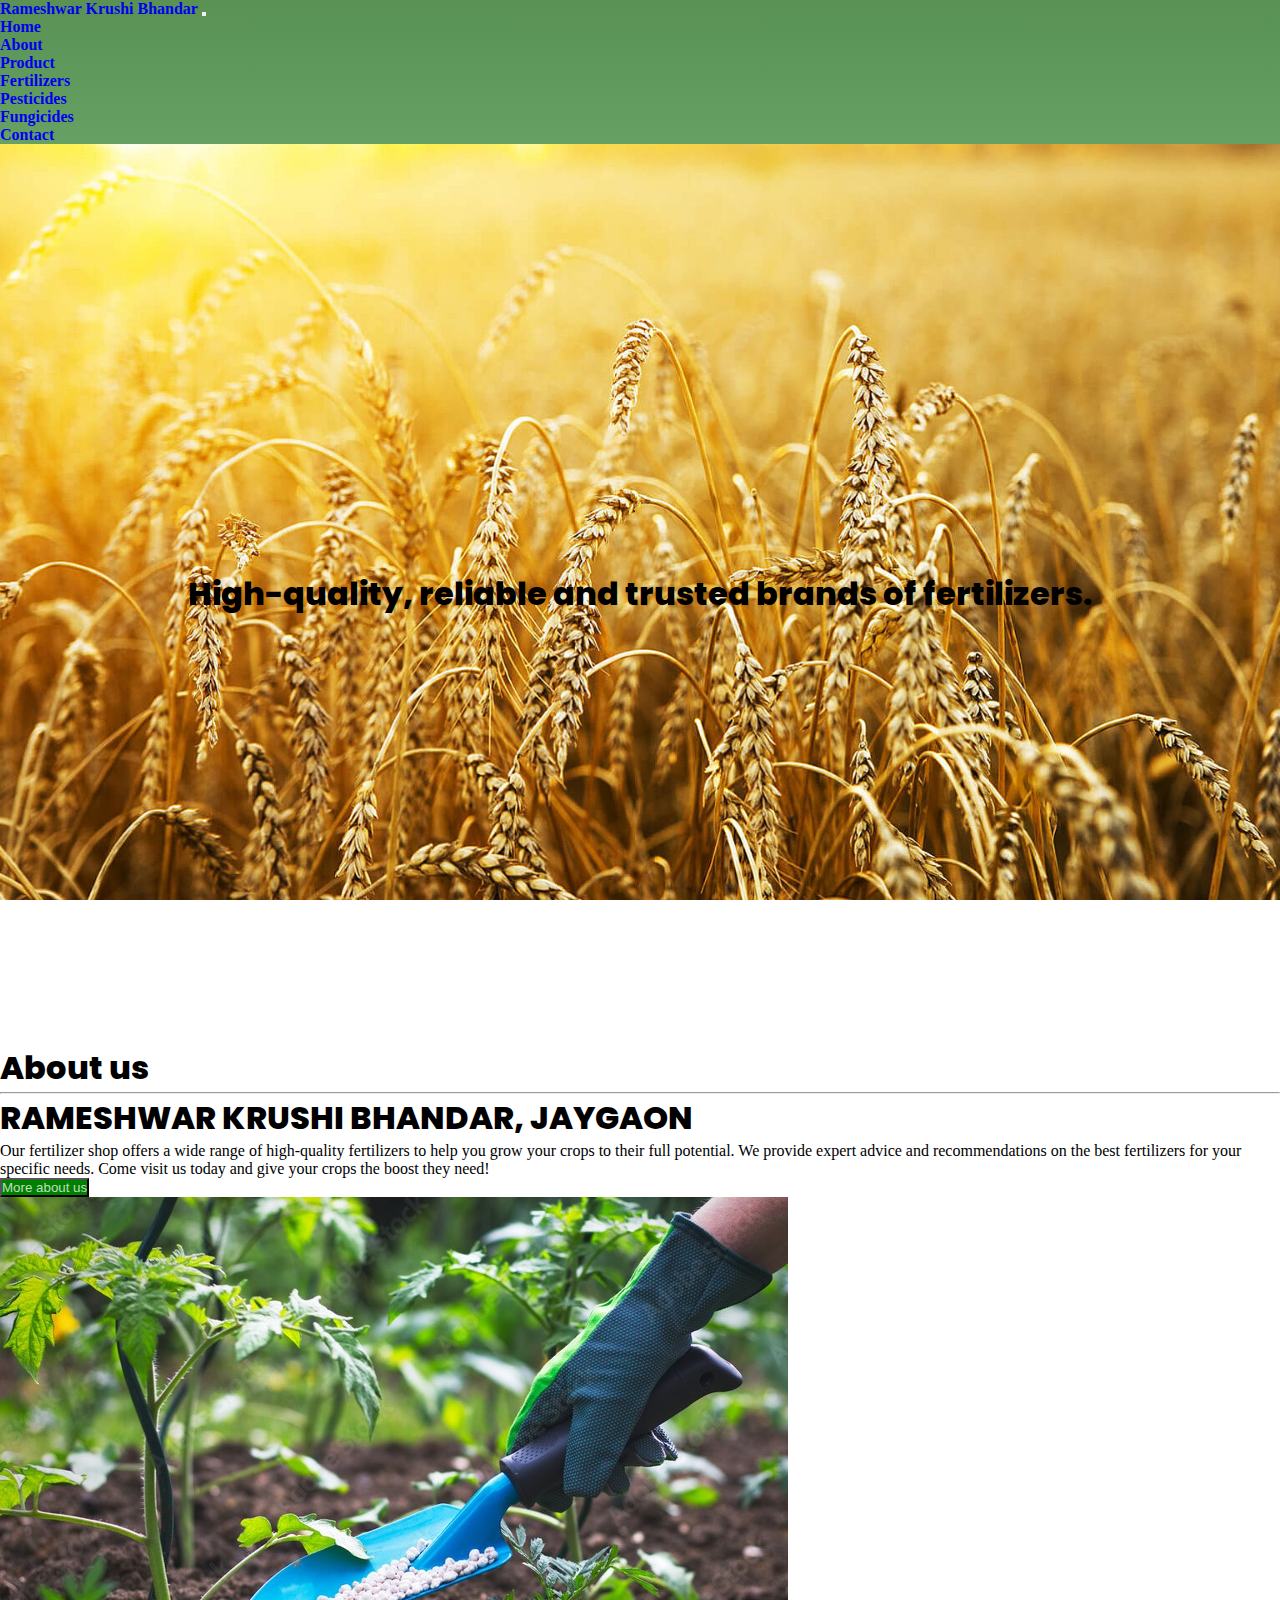
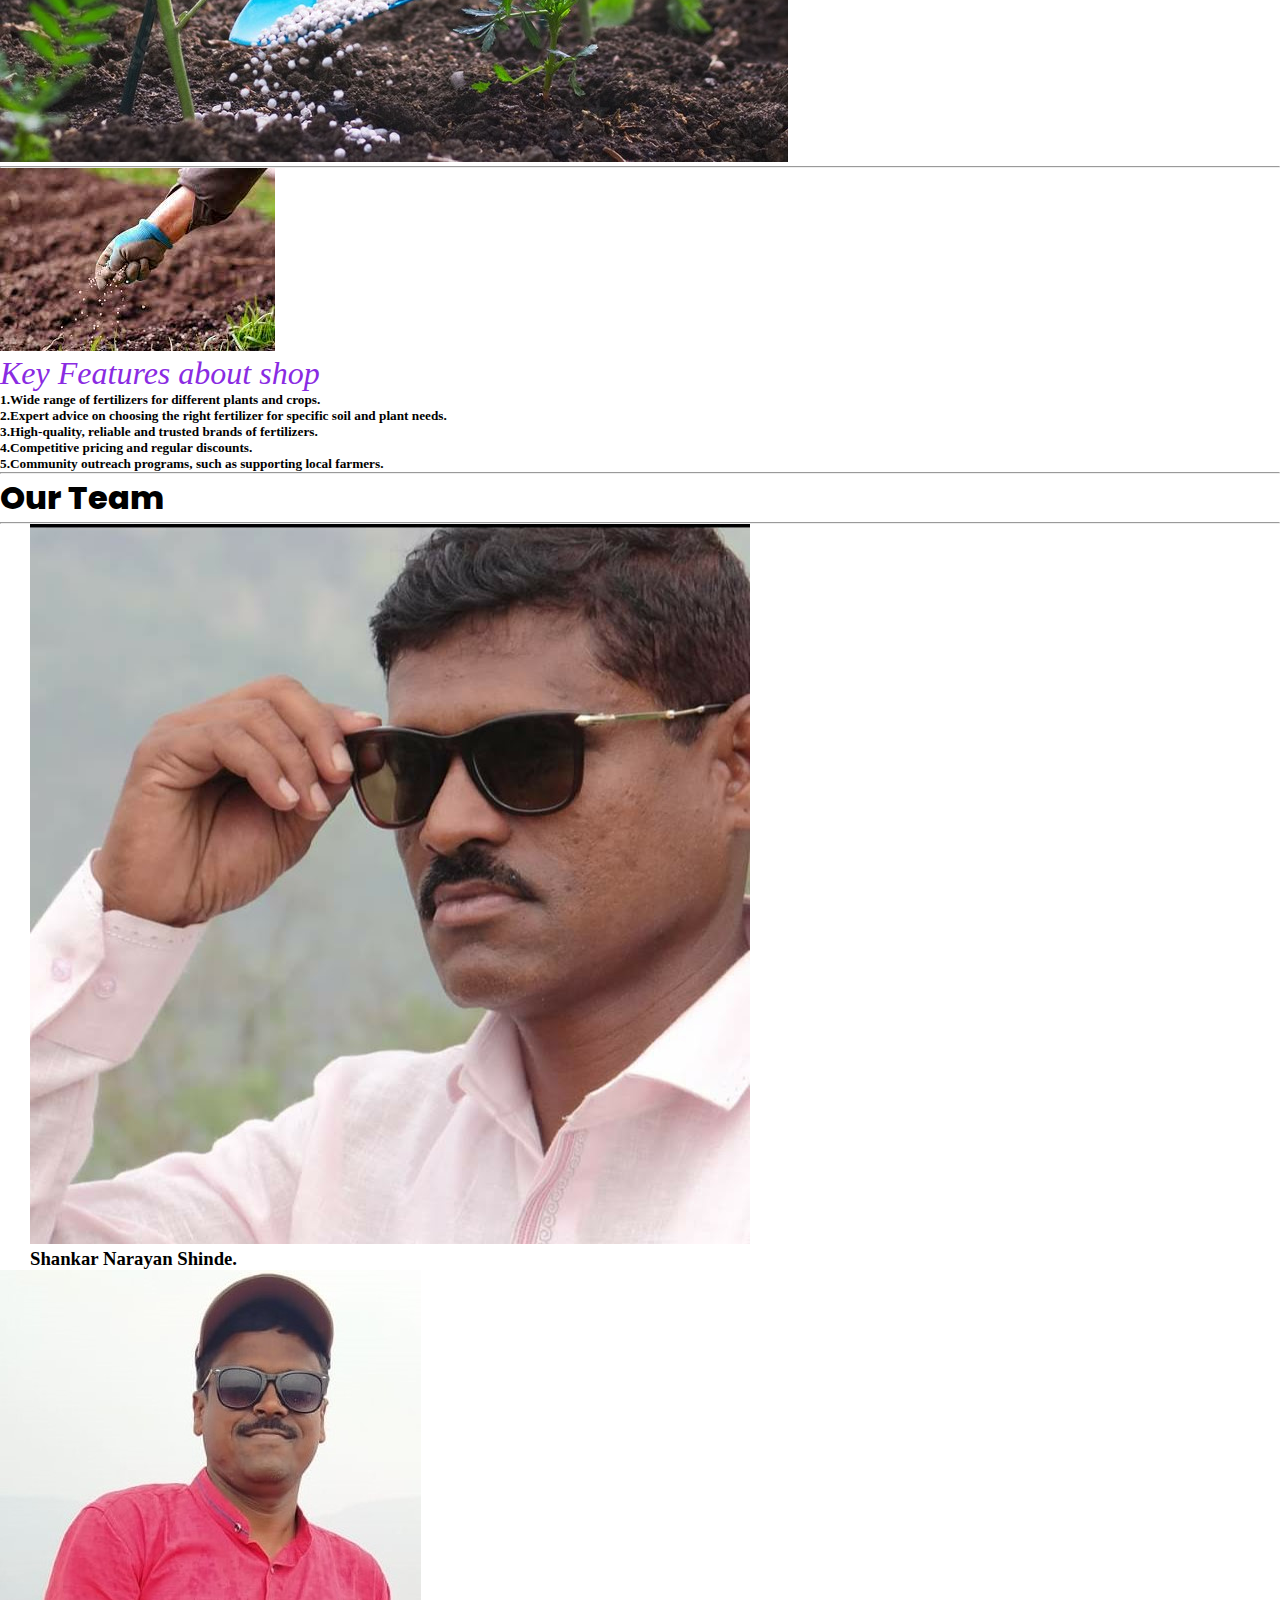
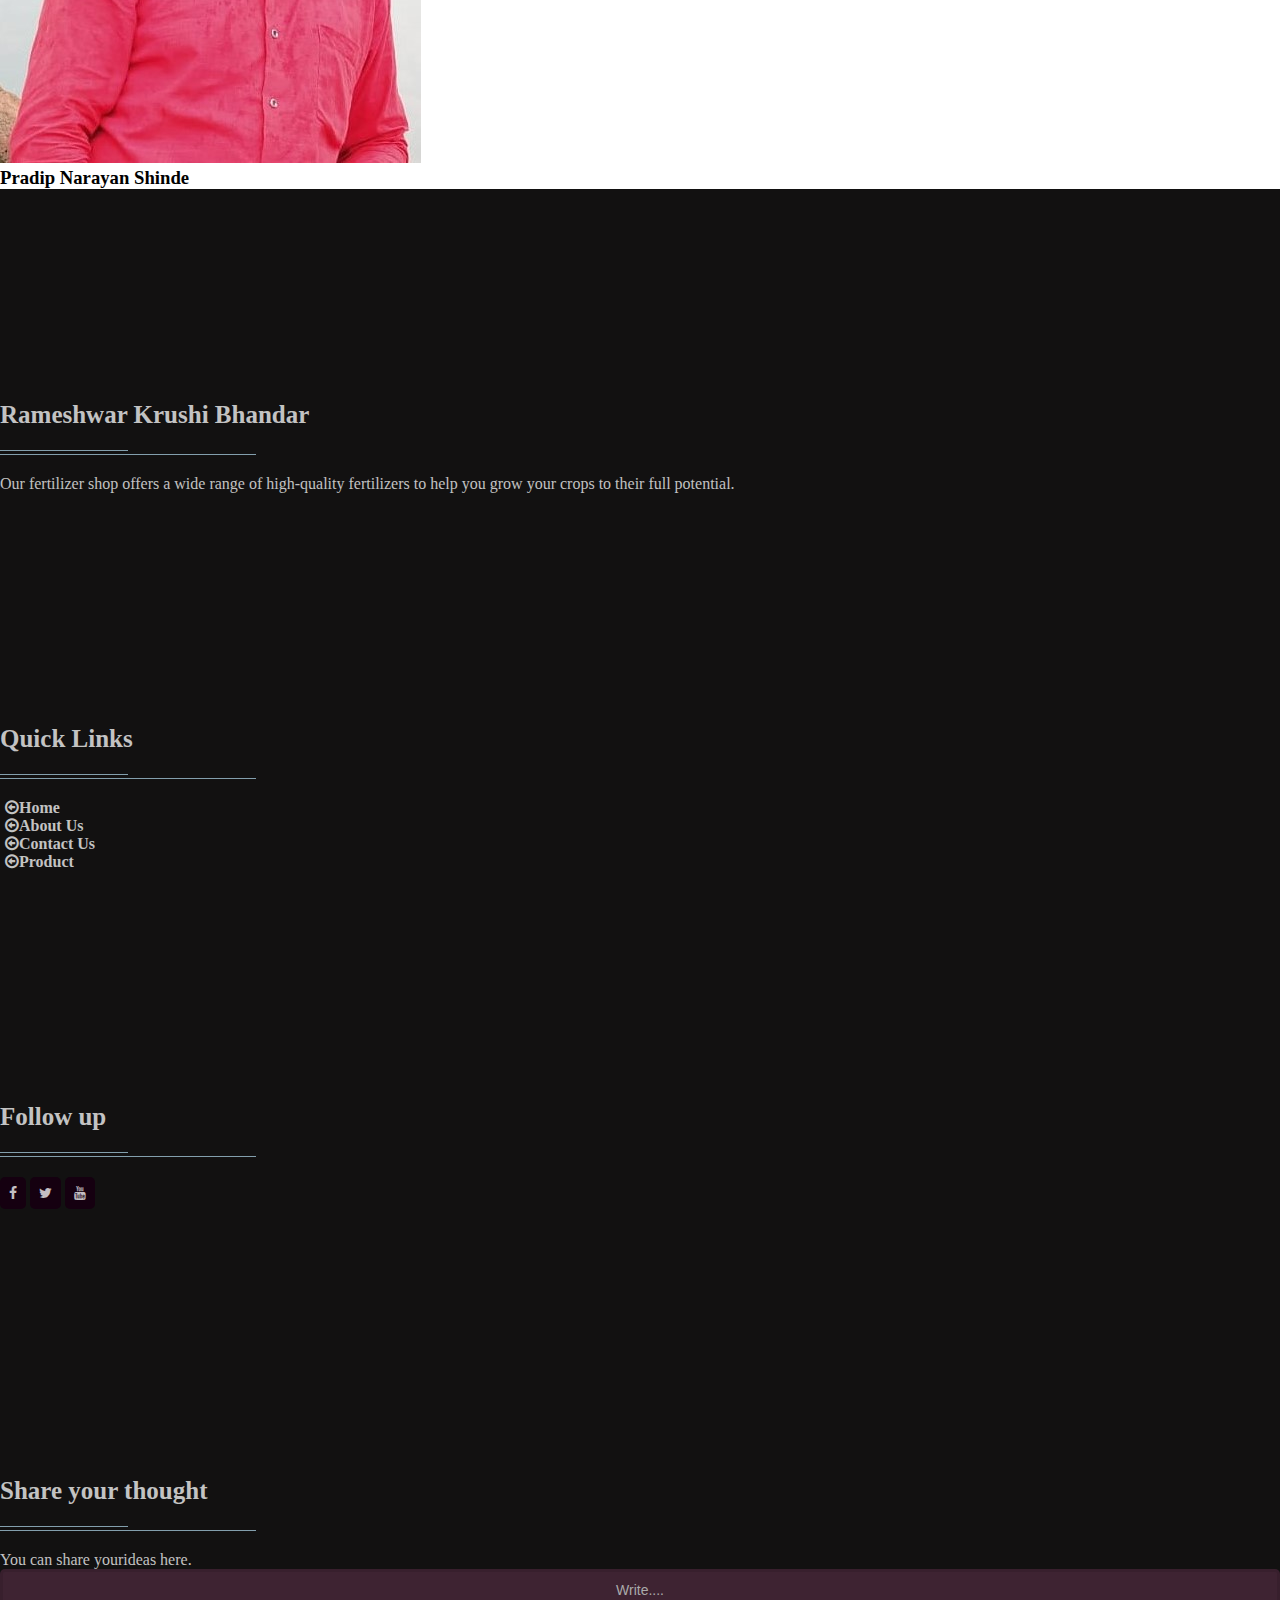
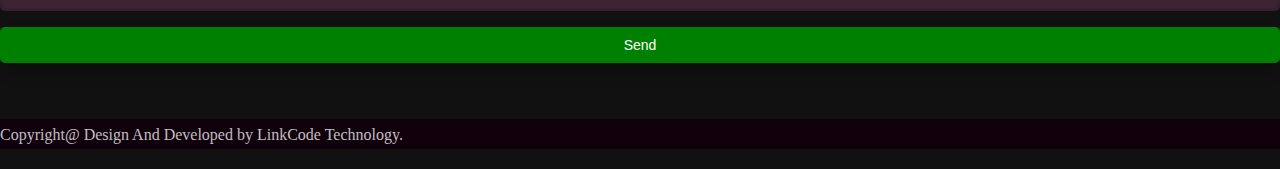
<file: about_us.html>
<!DOCTYPE html>
<html lang="en">
<head>
    <meta charset="UTF-8">
    <meta http-equiv="X-UA-Compatible" content="IE=edge">
    <meta name="viewport" content="width=device-width, initial-scale=1.0">
    <title>About</title>
    <link href="https://cdn.jsdelivr.net/npm/bootstrap@5.3.0-alpha1/dist/css/bootstrap.min.css" rel="stylesheet" integrity="sha384-GLhlTQ8iRABdZLl6O3oVMWSktQOp6b7In1Zl3/Jr59b6EGGoI1aFkw7cmDA6j6gD" crossorigin="anonymous">
    <link rel="preconnect" href="https://fonts.googleapis.com">
    <link rel="preconnect" href="https://fonts.gstatic.com" crossorigin>
    <link href="https://fonts.googleapis.com/css2?family=Dancing+Script:wght@500&family=Poppins:ital,wght@0,200;0,300;0,600;1,700&display=swap" rel="stylesheet">
    <link rel="stylesheet" href="https://cdnjs.cloudflare.com/ajax/libs/font-awesome/4.7.0/css/font-awesome.min.css">
    <link rel="stylesheet" href="about_us.css">
</head>
<body>
<header>
    <nav class="navbar navbar-expand-lg navbar-light bg-white px-4 border-bottom">
        <div class="container-fluid">
          <a class="navbar-brand fs-3" href="#">Rameshwar <span class="text-success">Krushi </span>Bhandar</a>
          <button class="navbar-toggler" type="button" data-bs-toggle="collapse" data-bs-target="#navbarSupportedContent" aria-controls="navbarSupportedContent" aria-expanded="false" aria-label="Toggle navigation">
            <span class="navbar-toggler-icon"></span>
          </button>
          <div class="collapse navbar-collapse" id="navbarSupportedContent">
            <ul class="navbar-nav ms-auto mb-2 mb-lg-0 fs-5 text-center">
              <li class="nav-item">
                <a class="nav-link active " aria-current="page" href="index.html">Home</a>
              </li> 
              <li class="nav-item">
                <a class="nav-link active text-primary" aria-current="page" href="about_us.html">About</a>
              </li>             
              <li class="nav-item dropdown">
                <a class="nav-link dropdown-toggle" href="fertilizer.html" id="navbarDropdown" role="button" data-bs-toggle="dropdown" aria-expanded="false">
                  Product
                </a>
                <ul class="dropdown-menu" aria-labelledby="navbarDropdown">
                  <li><a class="dropdown-item" href="fertilizer.html">Fertilizers</a></li>
                  <li><a class="dropdown-item" href="pesticides.html">Pesticides</a></li>
                  <li><a class="dropdown-item" href="fungicides.html">Fungicides</a></li>
                </ul>
                </li>
                <li class="nav-item">
                    <a class="nav-link active" aria-current="page" href="contact_us.html">Contact</a>
                </li> 
            </ul>
          </div>
        </div>
      </nav>
</header>

<section id="service" class="bg-cover hero-section" style="background-image: url(background1.jpg);">
    <div class="overlay"></div>
    <div class="container text-white text-center">
      <div class="row">
        <div class="col-sm-12 col-md-12 col-lg-12 col-12">
          <h1>High-quality, reliable and trusted brands of fertilizers.</h1>
        </div>
      </div>
    </div>
</section>

<section class="about my-5">
  <div class="container">
      <div class="text-center">
          <h1>About<span class="text-success"> us</span></h1>
          <hr / class="w-25 m-auto">
      </div>
      <div class="row">
          <div class="col-sm-12 col-md-6 col-lg-6 col-12 my-3">
              <h1>RAMESHWAR<span class="text-success"> KRUSHI</span> BHANDAR, JAYGAON</h1>
              <p class="p-2">Our fertilizer shop offers a wide range of high-quality fertilizers to help you grow your crops to their full potential. We provide expert advice and recommendations on the best fertilizers for your specific needs. Come visit us today and give your crops the boost they need!</p>
              <button type="button" class="btn btn-success">More about us</button>
          </div>

          <div class="col-sm-12 col-md-6 col-lg-6 col-12 my-3 text-center">
            <img src="fertilizer.jpg" class="img-fluid img-thumbnail">    
          </div>
      </div>
      <hr>

      <div class="row">
        <div class="col-sm-12 col-md-6 col-lg-6 col-12 my-3 text-center"> 
          <img src="feature.jpeg" class="img-fluid img-thumbnail">
        </div>
        <div class="col-sm-12 col-md-6 col-lg-6 col-12 my-3">
            <h2 >Key Features about shop</h2>
            <h5 class="p-2">1.Wide range of fertilizers for different plants and crops.<br>
              2.Expert advice on choosing the right fertilizer for specific soil and plant needs.<br>
              3.High-quality, reliable and trusted brands of fertilizers.<br>
              4.Competitive pricing and regular discounts.<br>
              5.Community outreach programs, such as supporting local farmers.
              </h5>
        </div>
      </div>
      <hr>
  </div>
</section>

<section class="about my-5">
  <div class="container">
      <div class="text-center">
          <h1>Our<span class="text-success"> Team</span></h1>
          <hr / class="w-25 m-auto">
      </div>
      <div class="row">
          <div class="col-sm-12 col-md-6 col-lg-6 col-12 my-3 ">
            <div class="card" style="width: 25rem; margin-left: 30px;">
              <img src="shankar.jpg" class="card-img-top" alt="...">
              <div class="card-body">
                <h3 class="card-text">Shankar Narayan Shinde.</h3>
              </div>
            </div>
          </div>

          <div class="col-sm-12 col-md-6 col-lg-6 col-12 my-3 ">
            <div class="card" style="width: 25rem;">
              <img src="pradip.jpg" class="card-img-top" alt="...">
              <div class="card-body">
                <h3 class="card-text">Pradip Narayan Shinde</h3>
              </div>
            </div>    
          </div>
      </div>
  </div>
</section>

<!--footer-->
<footer id="footer" class="footer-1">
  <div class="main-footer widgets-dark typo-light">
  <div class="container">
  <div class="row">
  
    <div class="col-xs-12 col-sm-6 col-md-3">
  <div class="widget subscribe no-box">
  <h5 class="widget-title">Rameshwar Krushi Bhandar<span></span></h5>
  <p>Our fertilizer shop offers a wide range of high-quality fertilizers to help you grow your crops to their full potential.
  </p>
  </div>
  </div>
  
    
  <div class="col-xs-12 col-sm-6 col-md-3">
  <div class="widget no-box">
  <h5 class="widget-title">Quick Links<span></span></h5>
  <ul class="thumbnail-widget">
  <li>
  <div class="thumb-content"><a href="index.html">Home</a></div> 
  </li>
  <li>
  <div class="thumb-content"><a href="about_us.html">About Us</a></div> 
  </li>
    <li>
        <div class="thumb-content"><a href="contact_us.html">Contact Us</a></div> 
    </li>
    <li>
      <div class="thumb-content"><a href="fertilizer.html">Product</a></div> 
  </li>
  <li>
  </ul>
  </div>
  </div>
  
    
  
        <div class="col-xs-12 col-sm-6 col-md-3">
  <div class="widget no-box">
  <h5 class="widget-title">Follow up<span></span></h5>
              <a href="#"> <i class="fa fa-facebook"> </i> </a>
              <a href="#"> <i class="fa fa-twitter"> </i> </a>
              <a href="#"> <i class="fa fa-youtube"> </i> </a>
  </div>
  </div>
  <br>
    <br>
  
  
  <div class="col-xs-12 col-sm-6 col-md-3">
  <div class="widget no-box">
    <h5 class="widget-title">Share your thought<span></span></h5>
                <p>You can share yourideas here.</p>
      <div class="emailfield">
    <input type="text" name="Idiea" value="Write....">
  <input name="uri" type="hidden" value="arabiantheme">
  <input name="loc" type="hidden" value="en_US">
  <input class="submitbutton ripplelink" type="submit" value="Send">
  </form>  
  </div>
  </div>
  
  </div>
  </div>
  </div>
    
  <div class="footer-copyright">
  <div class="container">
  <div class="row">
  <div class="col-md-12 text-center">
  <p>Copyright@ Design And Developed by LinkCode Technology.</p>
  </div>
  </div>
  </div>
  </div>
</footer>

    <script src="https://cdn.jsdelivr.net/npm/@popperjs/core@2.9.2/dist/umd/popper.min.js" integrity="sha384-IQsoLXl5PILFhosVNubq5LC7Qb9DXgDA9i+tQ8Zj3iwWAwPtgFTxbJ8NT4GN1R8p" crossorigin="anonymous"></script>
    <script src="https://cdn.jsdelivr.net/npm/bootstrap@5.0.2/dist/js/bootstrap.min.js" integrity="sha384-cVKIPhGWiC2Al4u+LWgxfKTRIcfu0JTxR+EQDz/bgldoEyl4H0zUF0QKbrJ0EcQF" crossorigin="anonymous"></script>
</body>
</html>
</file>
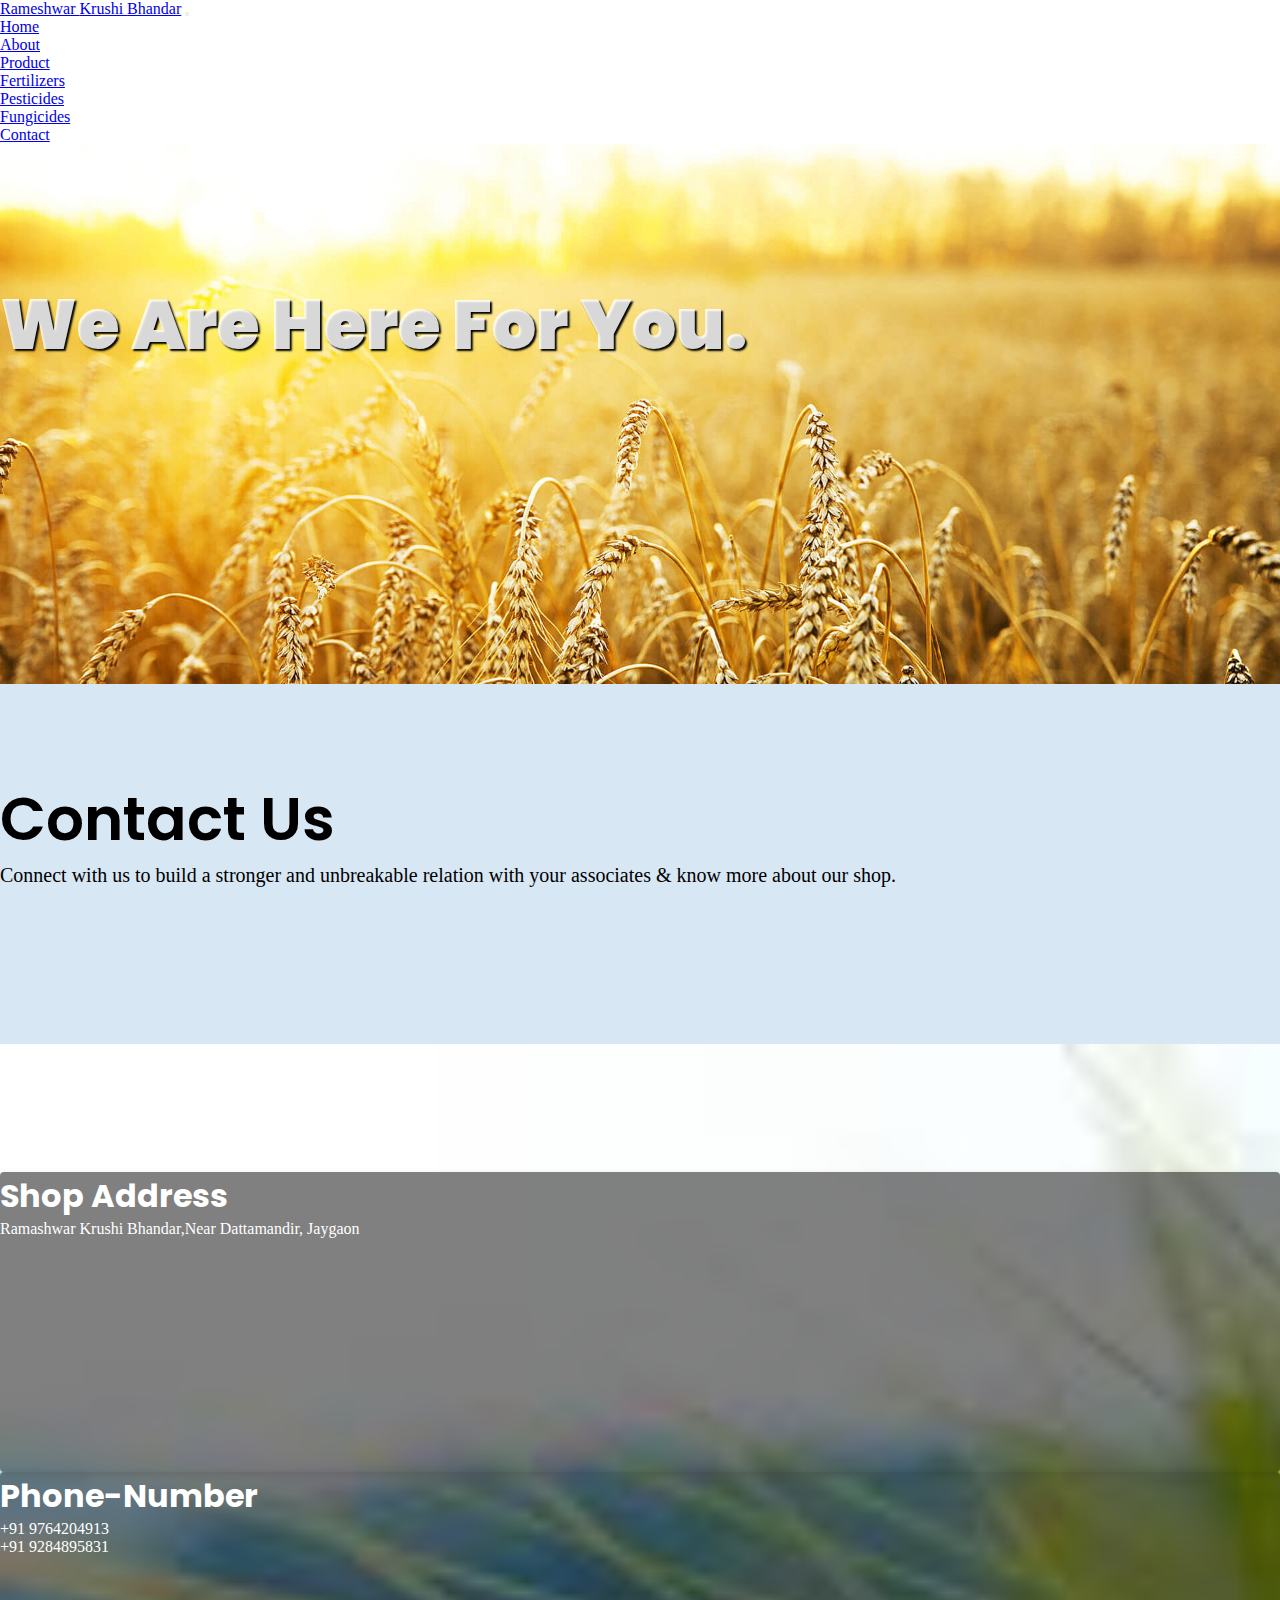
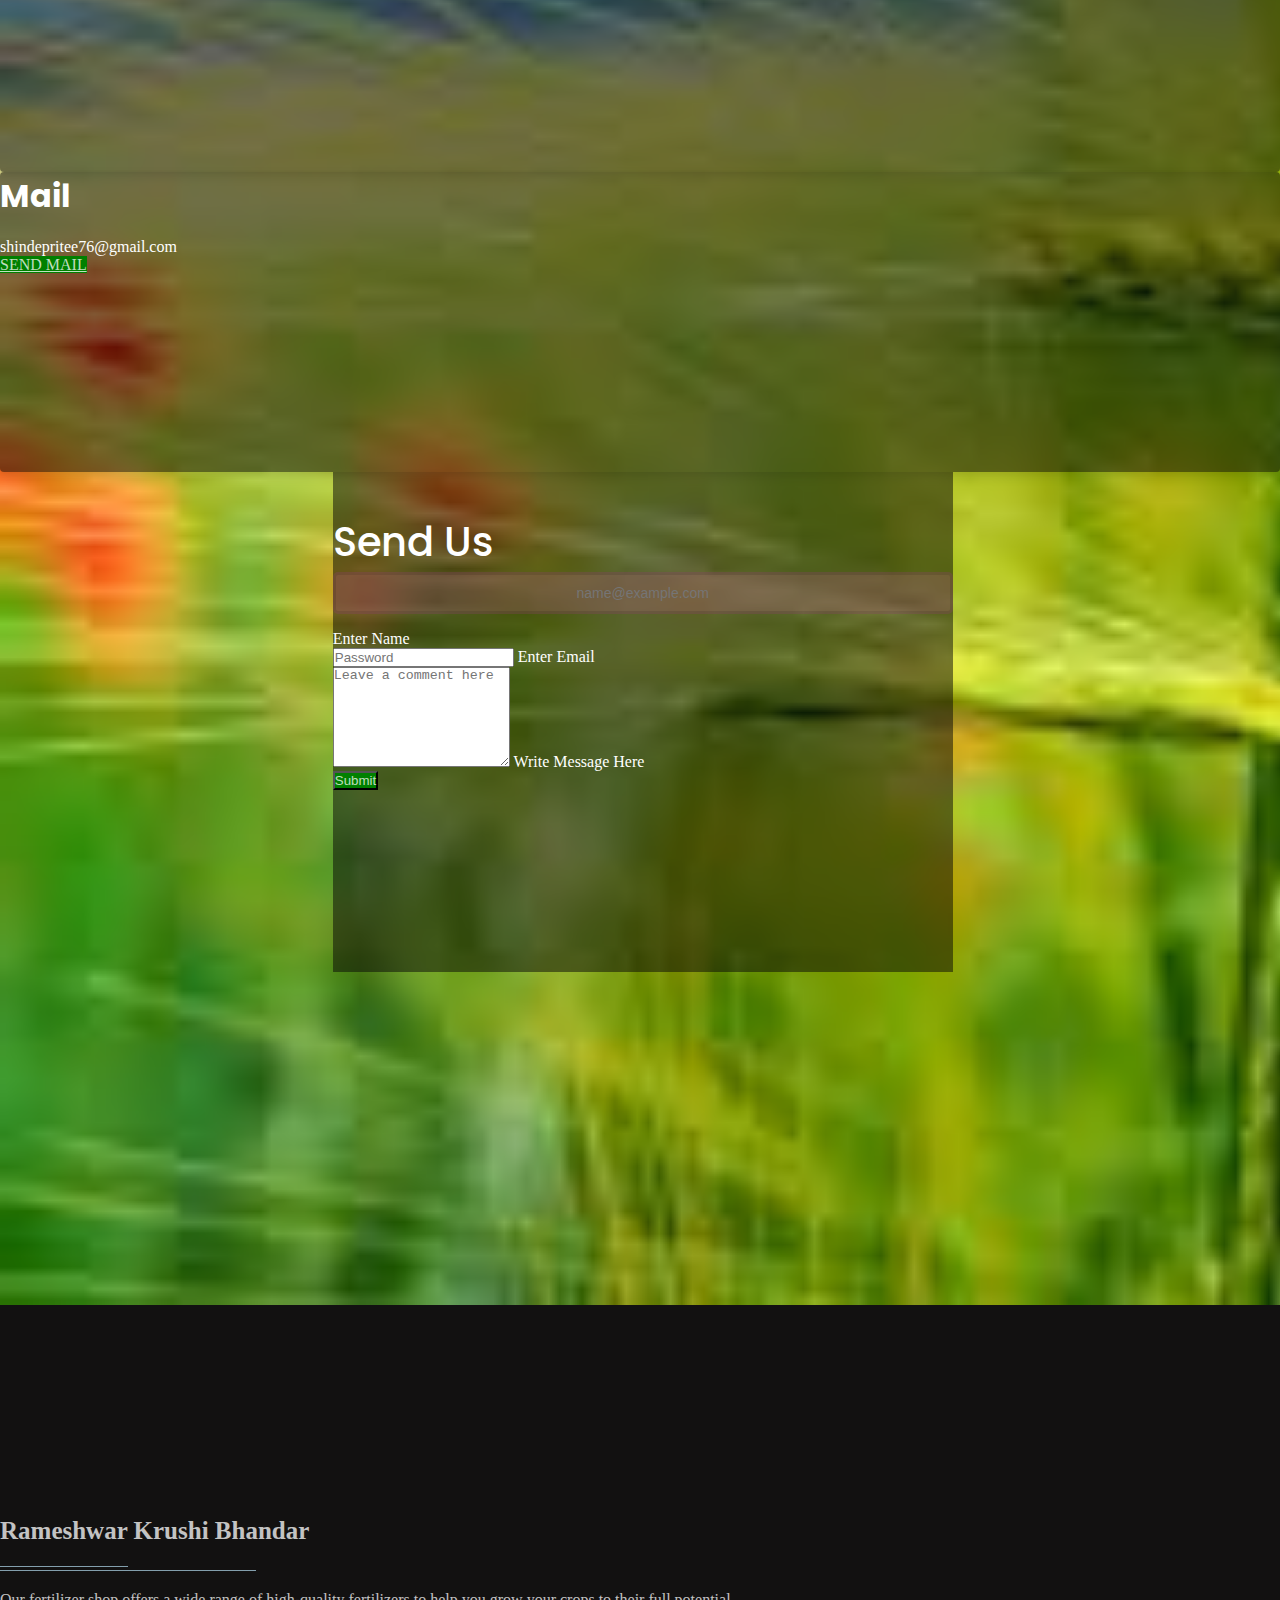
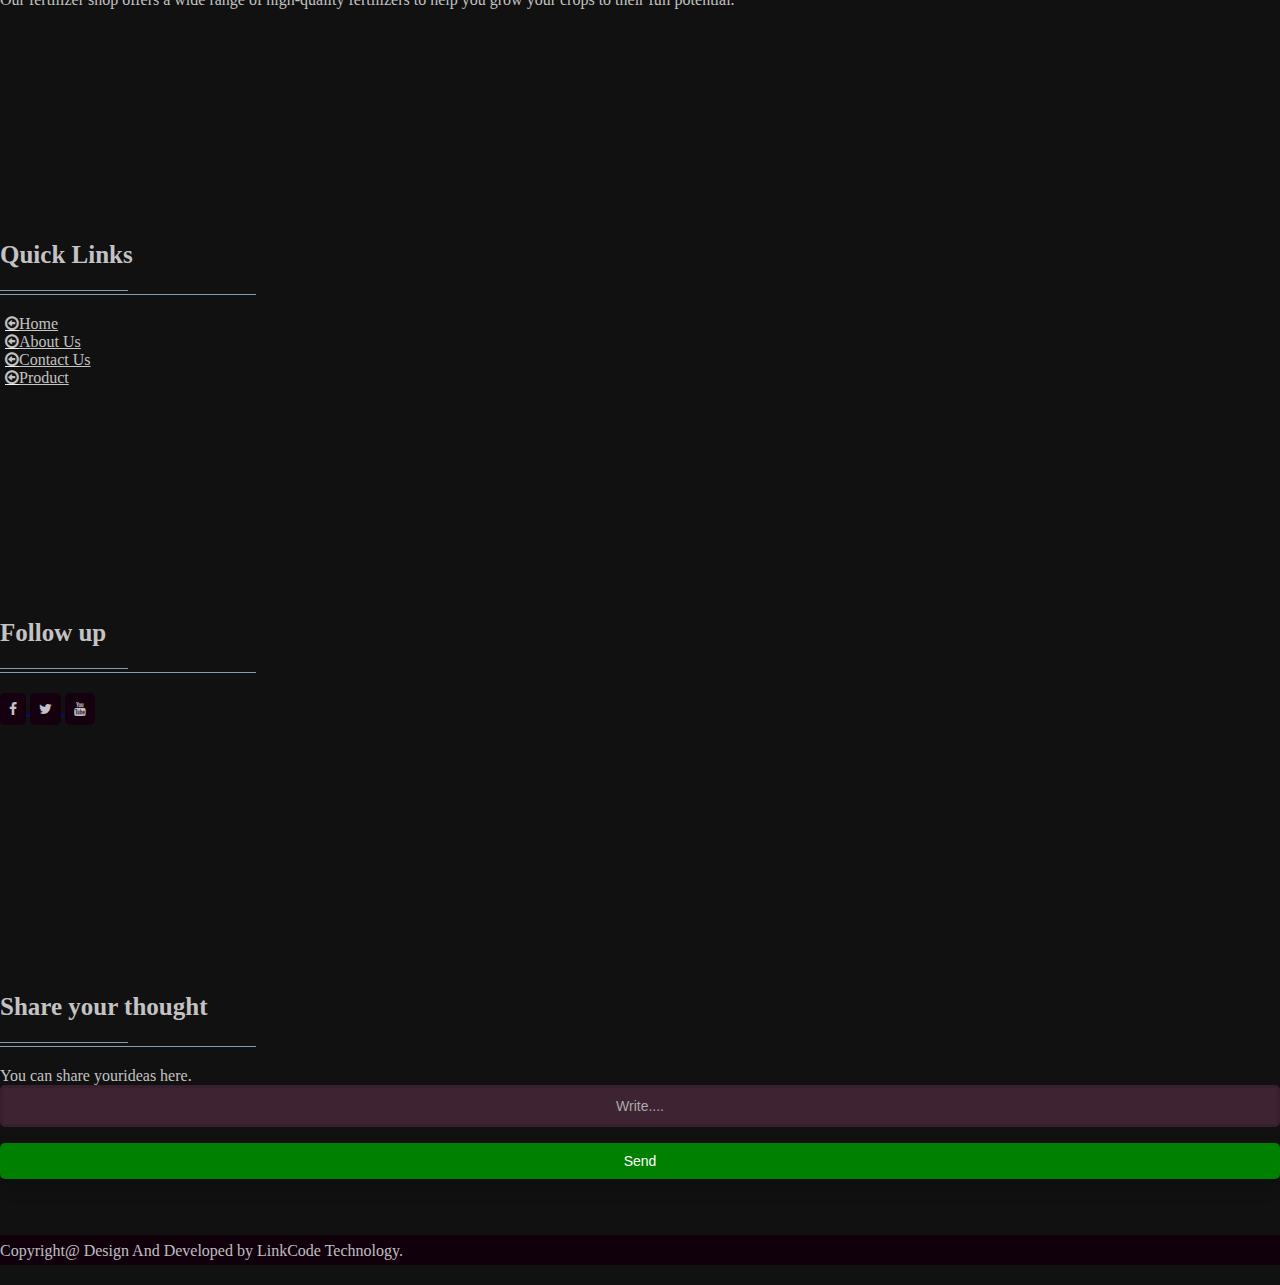
<file: contact_us.html>
<!DOCTYPE html>
<html lang="en">
<head>
    <meta charset="UTF-8">
    <meta http-equiv="X-UA-Compatible" content="IE=edge">
    <meta name="viewport" content="width=device-width, initial-scale=1.0">
    <title>About</title>
    <link href="https://cdn.jsdelivr.net/npm/bootstrap@5.3.0-alpha1/dist/css/bootstrap.min.css" rel="stylesheet" integrity="sha384-GLhlTQ8iRABdZLl6O3oVMWSktQOp6b7In1Zl3/Jr59b6EGGoI1aFkw7cmDA6j6gD" crossorigin="anonymous">
    <link rel="preconnect" href="https://fonts.googleapis.com">
    <link rel="preconnect" href="https://fonts.gstatic.com" crossorigin>
    <link href="https://fonts.googleapis.com/css2?family=Dancing+Script:wght@500&family=Poppins:ital,wght@0,200;0,300;0,600;1,700&display=swap" rel="stylesheet">
    <link rel="stylesheet" href="https://cdnjs.cloudflare.com/ajax/libs/font-awesome/4.7.0/css/font-awesome.min.css">
    <link rel="stylesheet" href="contact_us.css">
</head>
<body>
<header>
    <nav class="navbar navbar-expand-lg navbar-light bg-white px-4 border-bottom">
        <div class="container-fluid">
          <a class="navbar-brand fs-3" href="#">Rameshwar <span class="text-success">Krushi </span>Bhandar</a>
          <button class="navbar-toggler" type="button" data-bs-toggle="collapse" data-bs-target="#navbarSupportedContent" aria-controls="navbarSupportedContent" aria-expanded="false" aria-label="Toggle navigation">
            <span class="navbar-toggler-icon"></span>
          </button>
          <div class="collapse navbar-collapse" id="navbarSupportedContent">
            <ul class="navbar-nav ms-auto mb-2 mb-lg-0 fs-5 text-center">
              <li class="nav-item">
                <a class="nav-link active " aria-current="page" href="index.html">Home</a>
              </li> 
              <li class="nav-item">
                <a class="nav-link active " aria-current="page" href="about_us.html">About</a>
              </li>             
              <li class="nav-item dropdown">
                <a class="nav-link dropdown-toggle" href="fertilizer.html" id="navbarDropdown" role="button" data-bs-toggle="dropdown" aria-expanded="false">
                  Product
                </a>
                <ul class="dropdown-menu" aria-labelledby="navbarDropdown">
                  <li><a class="dropdown-item" href="fertilizer.html">Fertilizers</a></li>
                  <li><a class="dropdown-item" href="pesticides.html">Pesticides</a></li>
                  <li><a class="dropdown-item" href="fungicides.html">Fungicides</a></li>
                </ul>
                </li>
                <li class="nav-item">
                    <a class="nav-link active text-primary" aria-current="page" href="contact_us.html">Contact</a>
                </li> 
            </ul>
          </div>
        </div>
      </nav>
</header>

<!---------------------------------- image------------------------------------------->
<div class="master" style="background-image:url('background1.jpg');">
    <div class="d-flex justify-content-center align-items-center">
        <h1 class="text-on-img">We Are Here For You.</h1>
    </div>

</div>
<!----------------------------------- Contact us ------------------------------------------------->
<div class="contact-us">
    <div class="d-flex justify-content-center align-items-center">
        <h1>Contact Us</h1>
    </div>
    <div class="d-flex justify-content-center align-items-center">
        <p>Connect with us to build a stronger and unbreakable relation with your
            associates & know more about our shop.</p>
    </div>
</div>
<!--------------------------------- cards --------------------------------------------------------------->
<div class="background" style="background-image:url('background.jpeg');">
<div class="d-flex justify-content-center align-items-center">
<div class="container mt-lg-5 AllCards">
<div class="row">

<!----------------------------phone number--------------------------------->
<div class="col-sm-4">
<div class="card text-center contactcard">
  <div class="card-body">
    <h1 class="card-title my-5">Shop Address</h1>
    <p class="card-text">Ramashwar Krushi Bhandar,Near Dattamandir, Jaygaon</p>
     
  </div>
</div>
</div>
<!----------------------------phone number--------------------------------->
<div class="col-sm-4">
  <div class="card text-center contactcard">
    <div class="card-body">
      <h1 class="card-title my-5">Phone-Number</h1>
      <p class="card-text">+91 9764204913 <br>+91 9284895831</p>
       
    </div>
  </div>
</div>
<!---------------------------------Mail----------------------------------------------->
<div class="col-sm-4">
    <div class="card text-center contactcard">
      <div class="card-body">
        <h1 class="card-title my-5">Mail</h1>
        <p class="card-text"> <br>shindepritee76@gmail.com</p>
       <!---- <a href="sakshidhondkar@gmail.com" class="btn bg-danger-subtle">MAIL US</a>-->
        <a href=mailto:shindepritee76@gmail.com? subject="HTML link" class="btn ">SEND MAIL</a>
        
      </div>
    </div>
  </div>
<!------------------------------------book------------------------------------------------------>
  <!-- <div class="col-sm-3">
    <div class="card text-center contactcard">
      <div class="card-body">
        <span class="material-icons">
            calendar_month
            </span>
        <h5 class="card-title">Book Appointment</h5>
         <a href="appoinment.html" class="btn  mt-lg-5 contactButtons">BOOK NOW</a>
      </div>
    </div>
  </div> -->
  <!---------------------------------Send---------------------------------------------->

  <div class="col mt-md-5 msgcard">
    <div class="card text-center msgCard ">
      <div class="card-body  ">
        <h1 class="sendUsText">Send Us</h1>
        <div class="form-floating mb-3 mt-5 ">
            <!-- <form action="http://formsubmit.co/shindepritee76@gmail.com" method="POST"> -->
          <input type="text" class="form-control bg-dark bg-opacity-25 " id="floatingInput" placeholder="name@example.com">
          <label for="floatingInput">Enter Name</label>
        </div>
        <div class="form-floating mt-4 ">
          <input type="email" class="form-control bg-dark bg-opacity-25" id="floatingPassword" placeholder="Password">
          <label for="floatingPassword">Enter Email</label>
        </div>
        <div class="form-floating mt-4">
          <textarea class="form-control bg-dark bg-opacity-25" placeholder="Leave a comment here" id="floatingTextarea2" style="height: 100px"></textarea>
          <label for="floatingTextarea2">Write Message Here</label>
        </div>
        <button type="submit" class="btn mt-4 submitButton">Submit</button>
        </form>
      </div>
    </div>
  </div>
 <!------------------------------------->
   
  <!------------------------------------------------------------------------>
</div>
</div> 
</div>

</div>    
<!------------------------------------------------------------------------->





<!--footer-->
<footer id="footer" class="footer-1">
  <div class="main-footer widgets-dark typo-light">
  <div class="container">
  <div class="row">
  
    <div class="col-xs-12 col-sm-6 col-md-3">
  <div class="widget subscribe no-box">
  <h5 class="widget-title">Rameshwar Krushi Bhandar<span></span></h5>
  <p>Our fertilizer shop offers a wide range of high-quality fertilizers to help you grow your crops to their full potential.
  </p>
  </div>
  </div>
  
    
  <div class="col-xs-12 col-sm-6 col-md-3">
  <div class="widget no-box">
  <h5 class="widget-title">Quick Links<span></span></h5>
  <ul class="thumbnail-widget">
  <li>
  <div class="thumb-content"><a href="index.html">Home</a></div> 
  </li>
  <li>
  <div class="thumb-content"><a href="about_us.html">About Us</a></div> 
  </li>
    <li>
        <div class="thumb-content"><a href="contact_us.html">Contact Us</a></div> 
    </li>
    <li>
      <div class="thumb-content"><a href="fertilizer.html">Product</a></div> 
  </li>
  <li>
  </ul>
  </div>
  </div>
  
    
  
        <div class="col-xs-12 col-sm-6 col-md-3">
  <div class="widget no-box">
  <h5 class="widget-title">Follow up<span></span></h5>
              <a href="#"> <i class="fa fa-facebook"> </i> </a>
              <a href="#"> <i class="fa fa-twitter"> </i> </a>
              <a href="#"> <i class="fa fa-youtube"> </i> </a>
  </div>
  </div>
  <br>
    <br>
  
  
  <div class="col-xs-12 col-sm-6 col-md-3">
  <div class="widget no-box">
    <h5 class="widget-title">Share your thought<span></span></h5>
                <p>You can share yourideas here.</p>
      <div class="emailfield">
    <input type="text" name="Idiea" value="Write....">
  <input name="uri" type="hidden" value="arabiantheme">
  <input name="loc" type="hidden" value="en_US">
  <input class="submitbutton ripplelink" type="submit" value="Send">
  </form>  
  </div>
  </div>
  
  </div>
  </div>
  </div>
    
  <div class="footer-copyright">
  <div class="container">
  <div class="row">
  <div class="col-md-12 text-center">
  <p>Copyright@ Design And Developed by LinkCode Technology.</p>
  </div>
  </div>
  </div>
  </div>
</footer>

    <script src="https://cdn.jsdelivr.net/npm/@popperjs/core@2.9.2/dist/umd/popper.min.js" integrity="sha384-IQsoLXl5PILFhosVNubq5LC7Qb9DXgDA9i+tQ8Zj3iwWAwPtgFTxbJ8NT4GN1R8p" crossorigin="anonymous"></script>
    <script src="https://cdn.jsdelivr.net/npm/bootstrap@5.0.2/dist/js/bootstrap.min.js" integrity="sha384-cVKIPhGWiC2Al4u+LWgxfKTRIcfu0JTxR+EQDz/bgldoEyl4H0zUF0QKbrJ0EcQF" crossorigin="anonymous"></script>
</body>
</html>
</file>
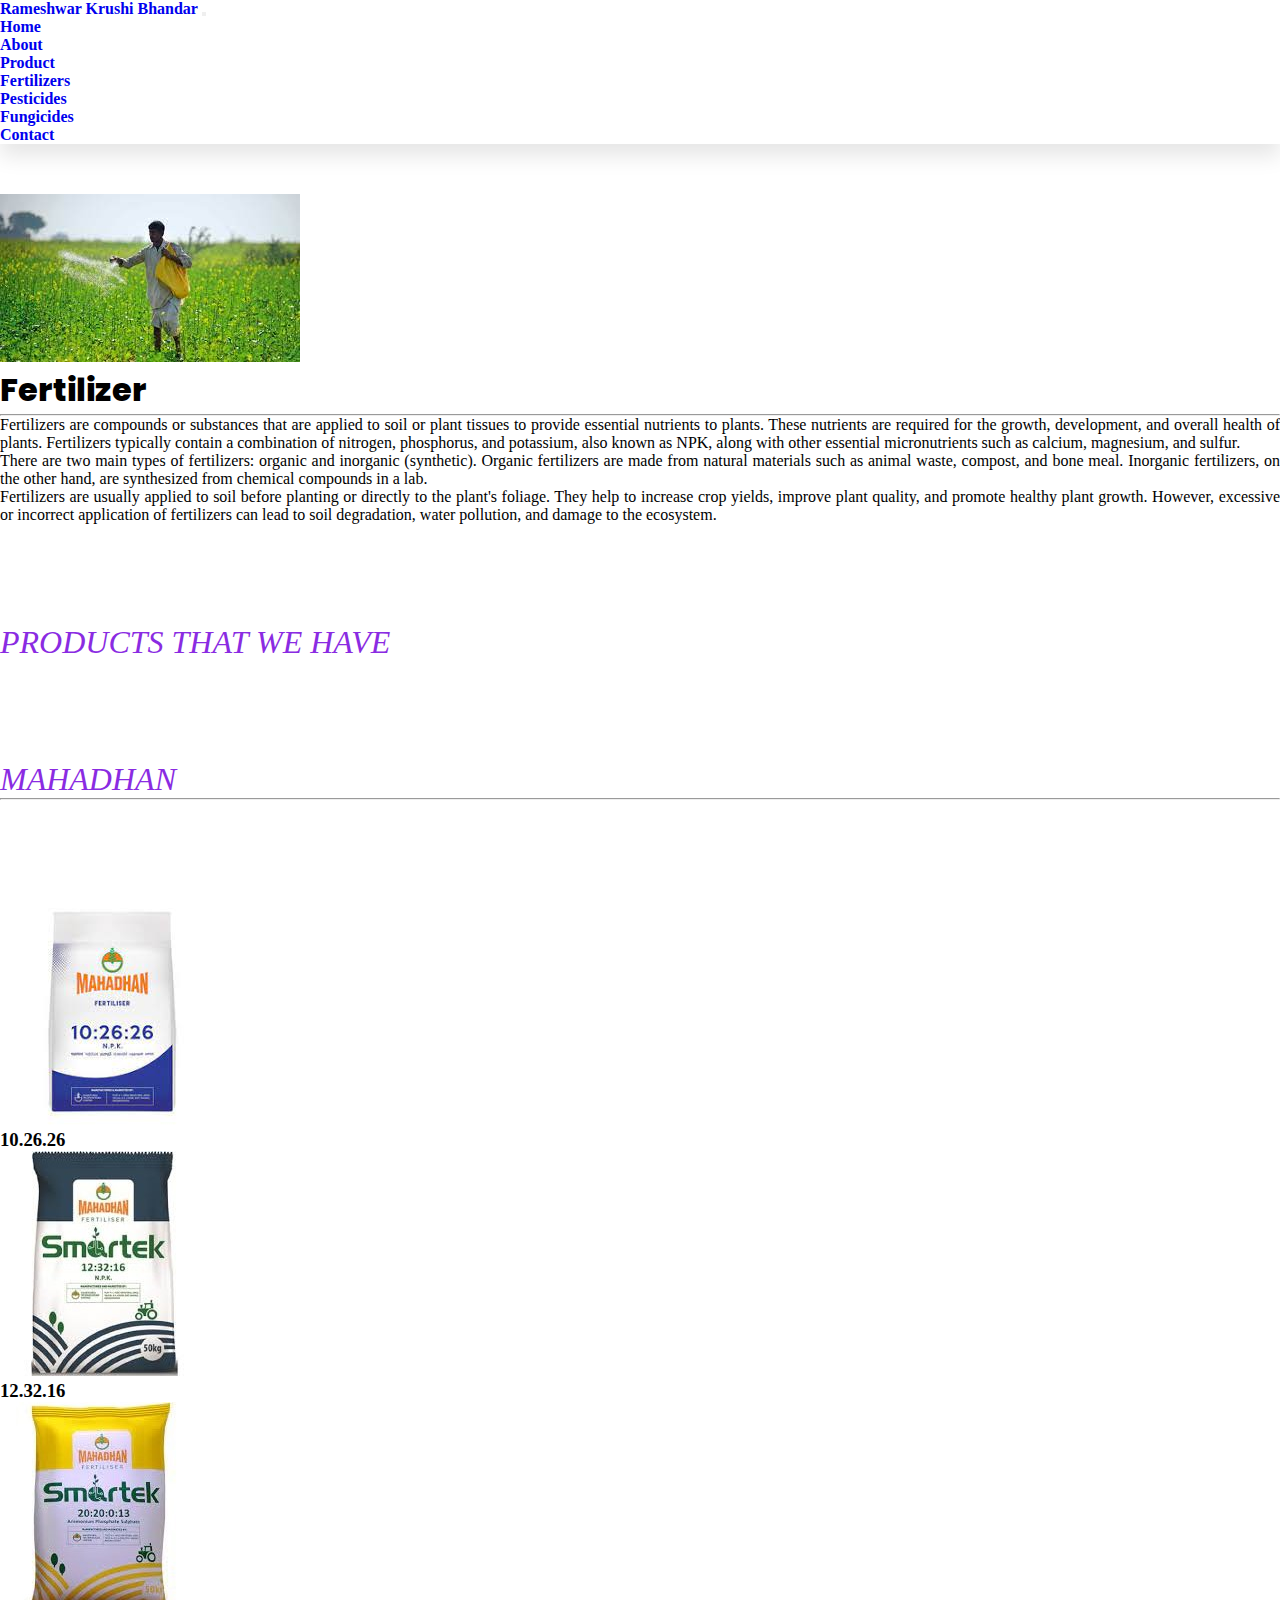
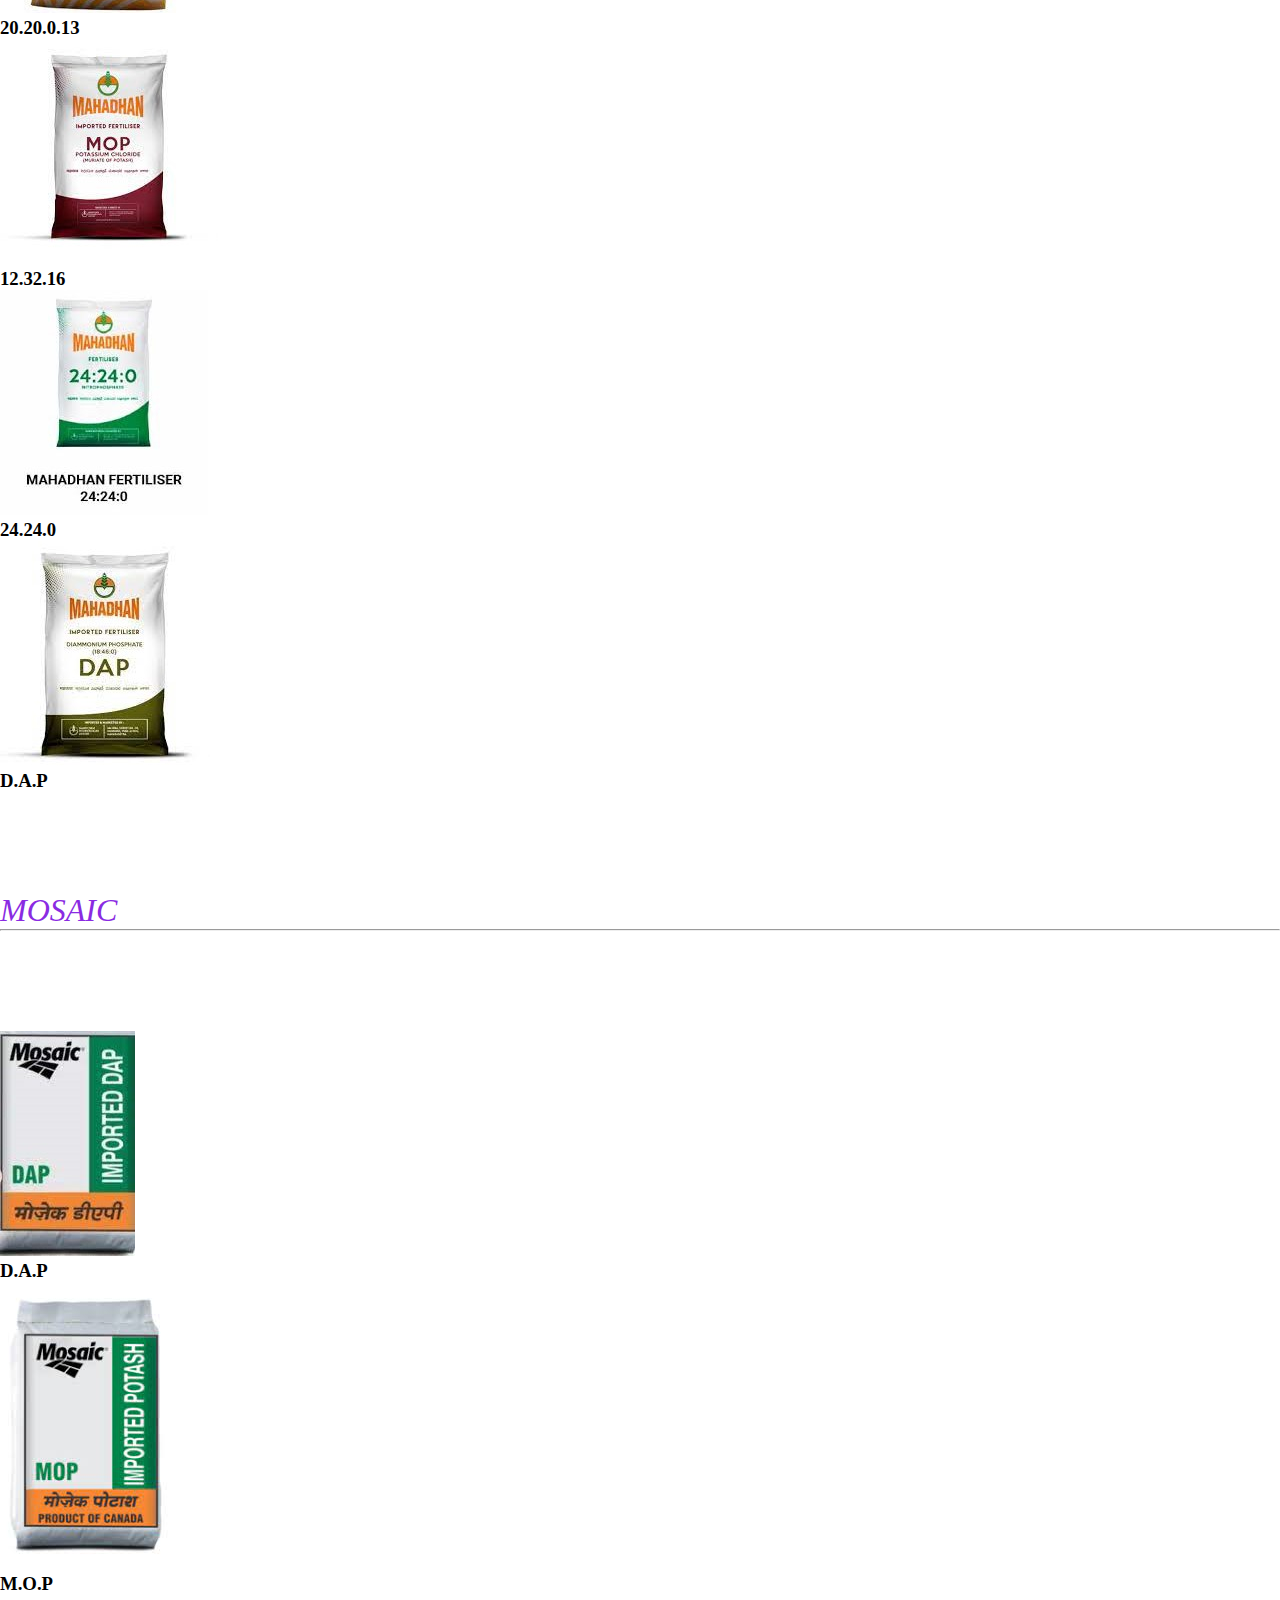
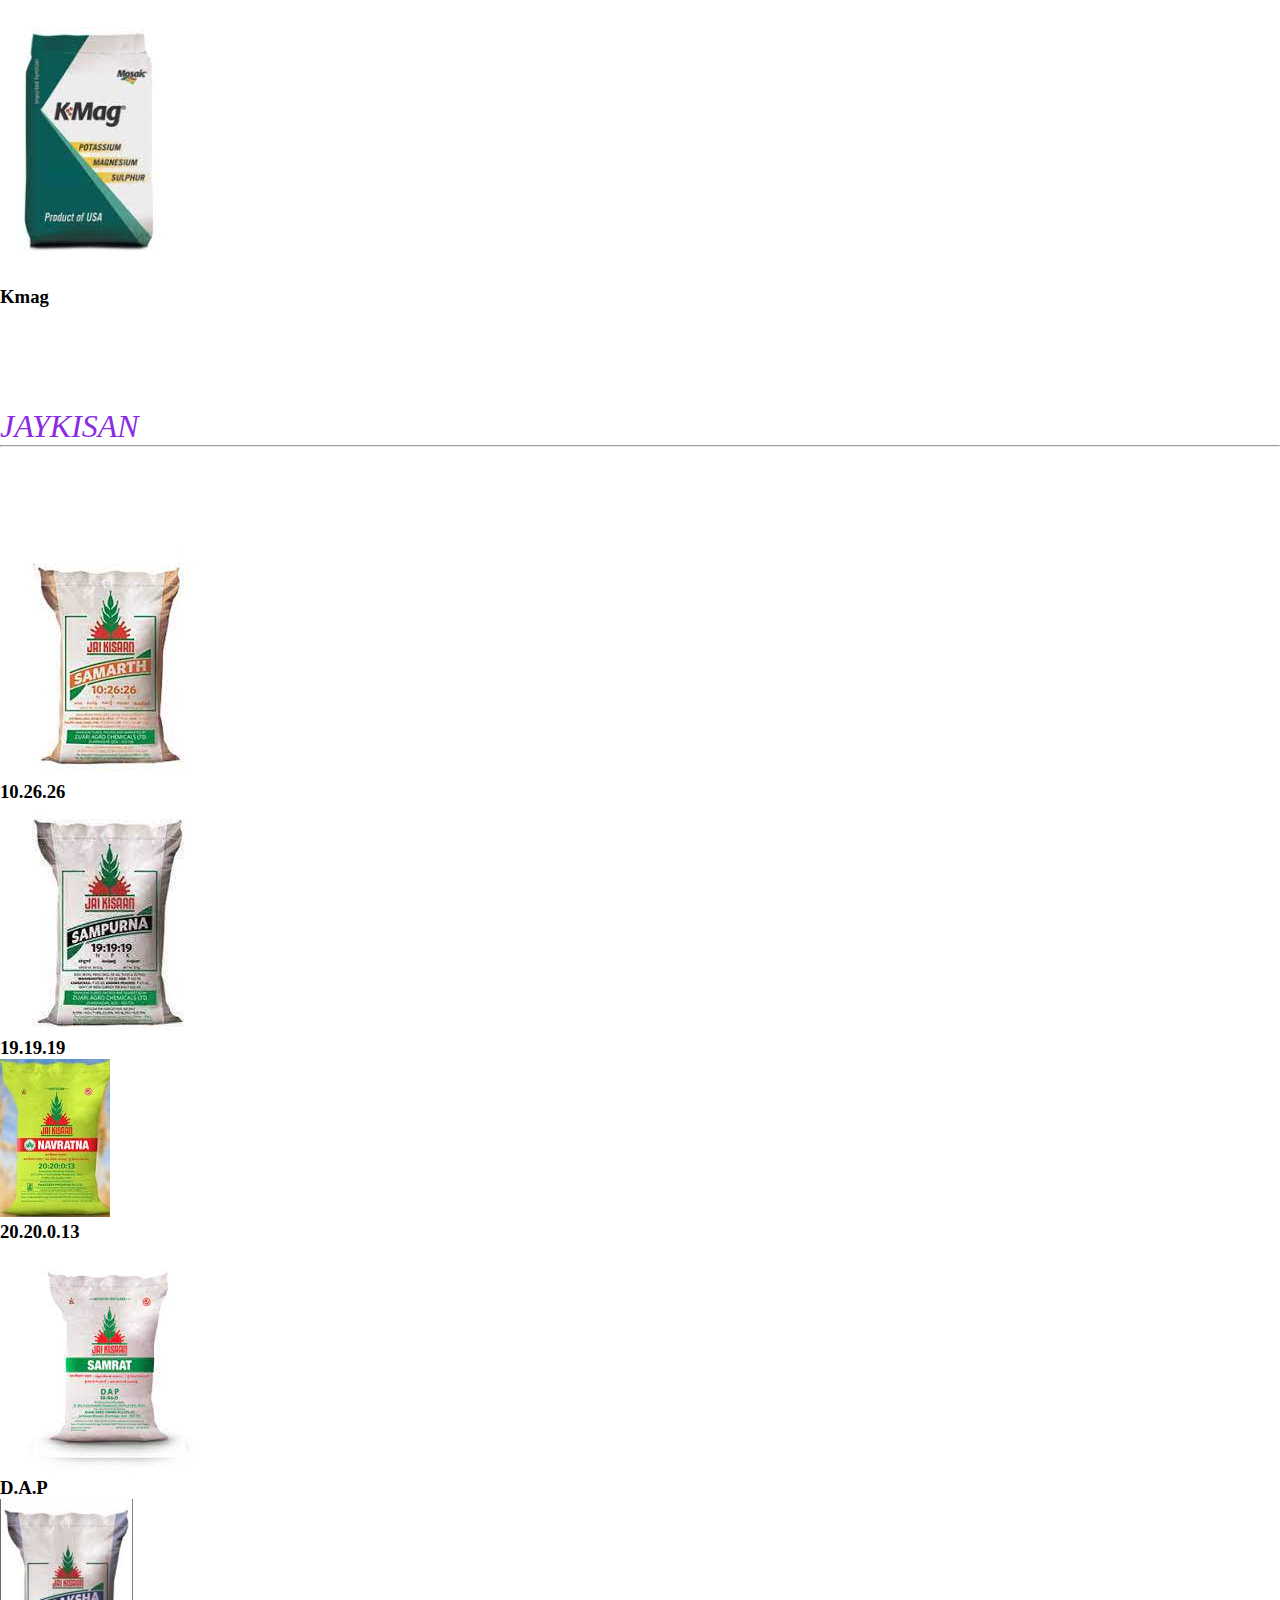
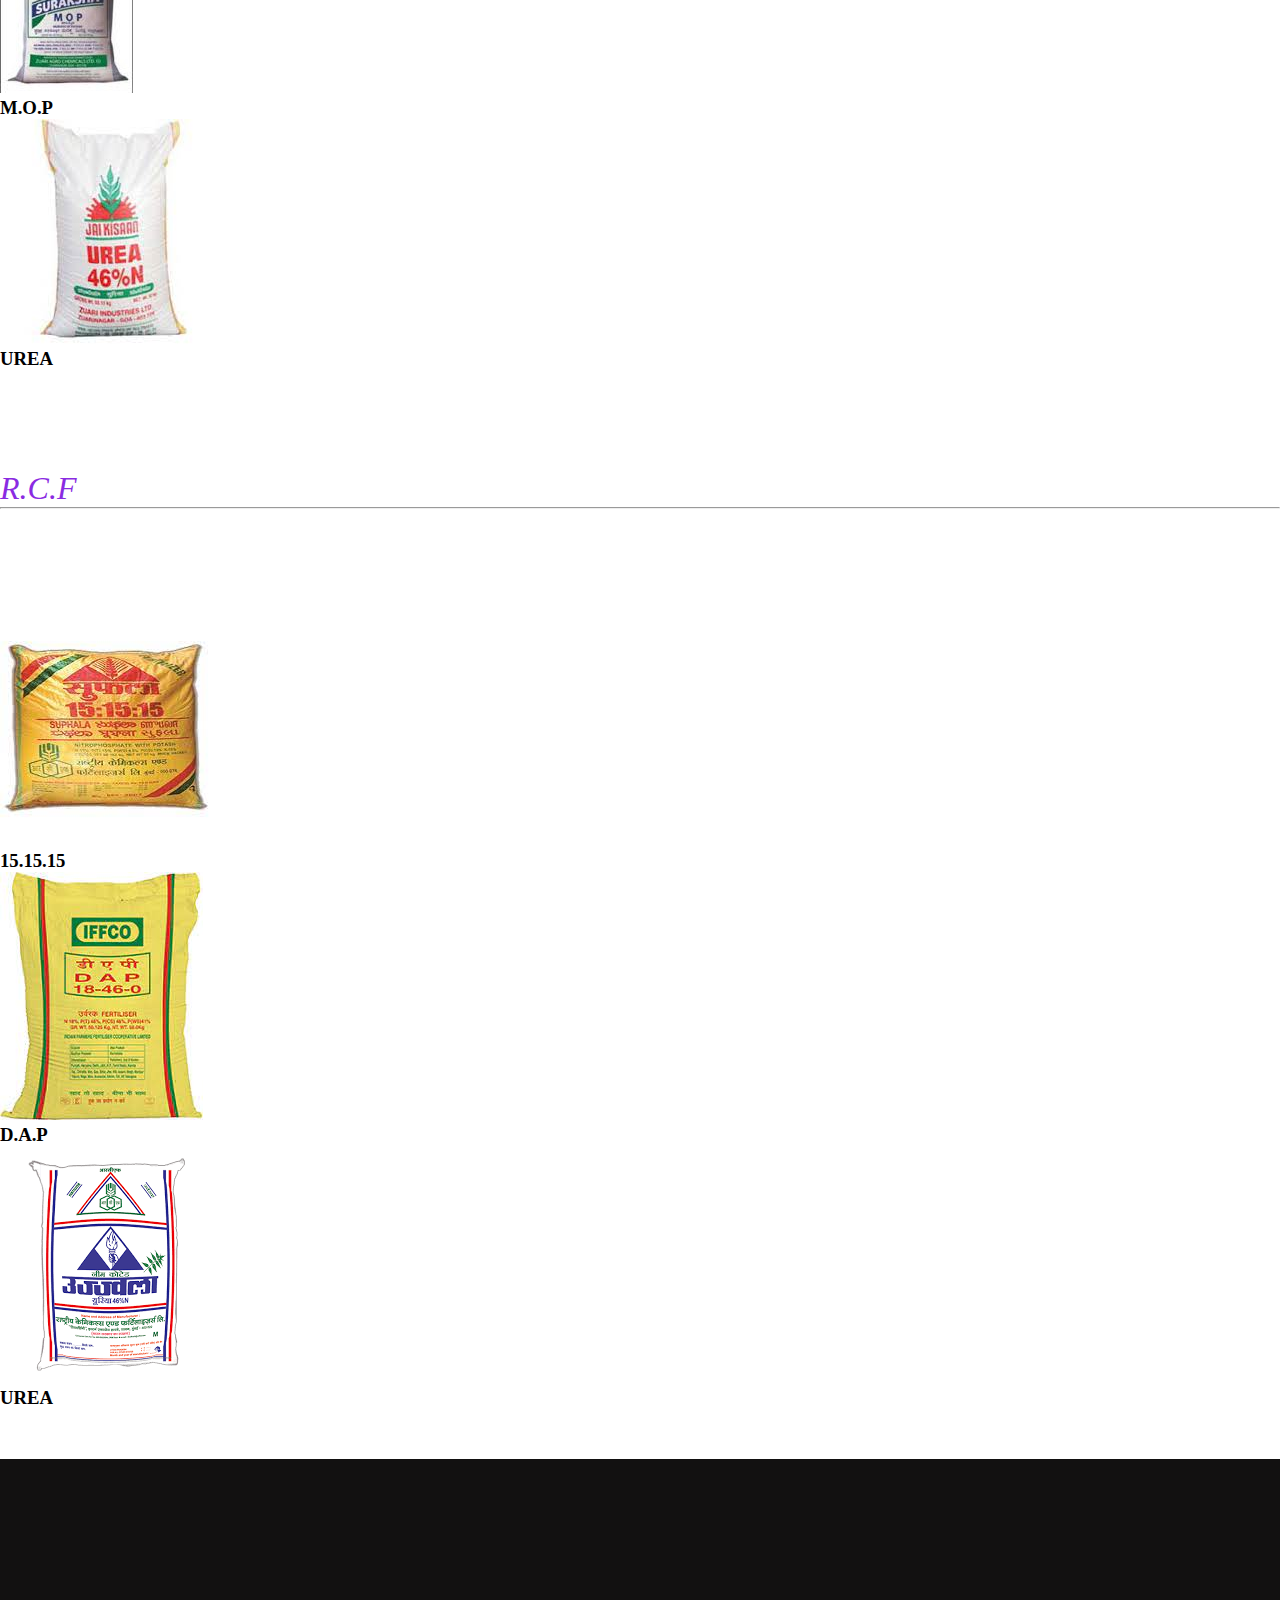
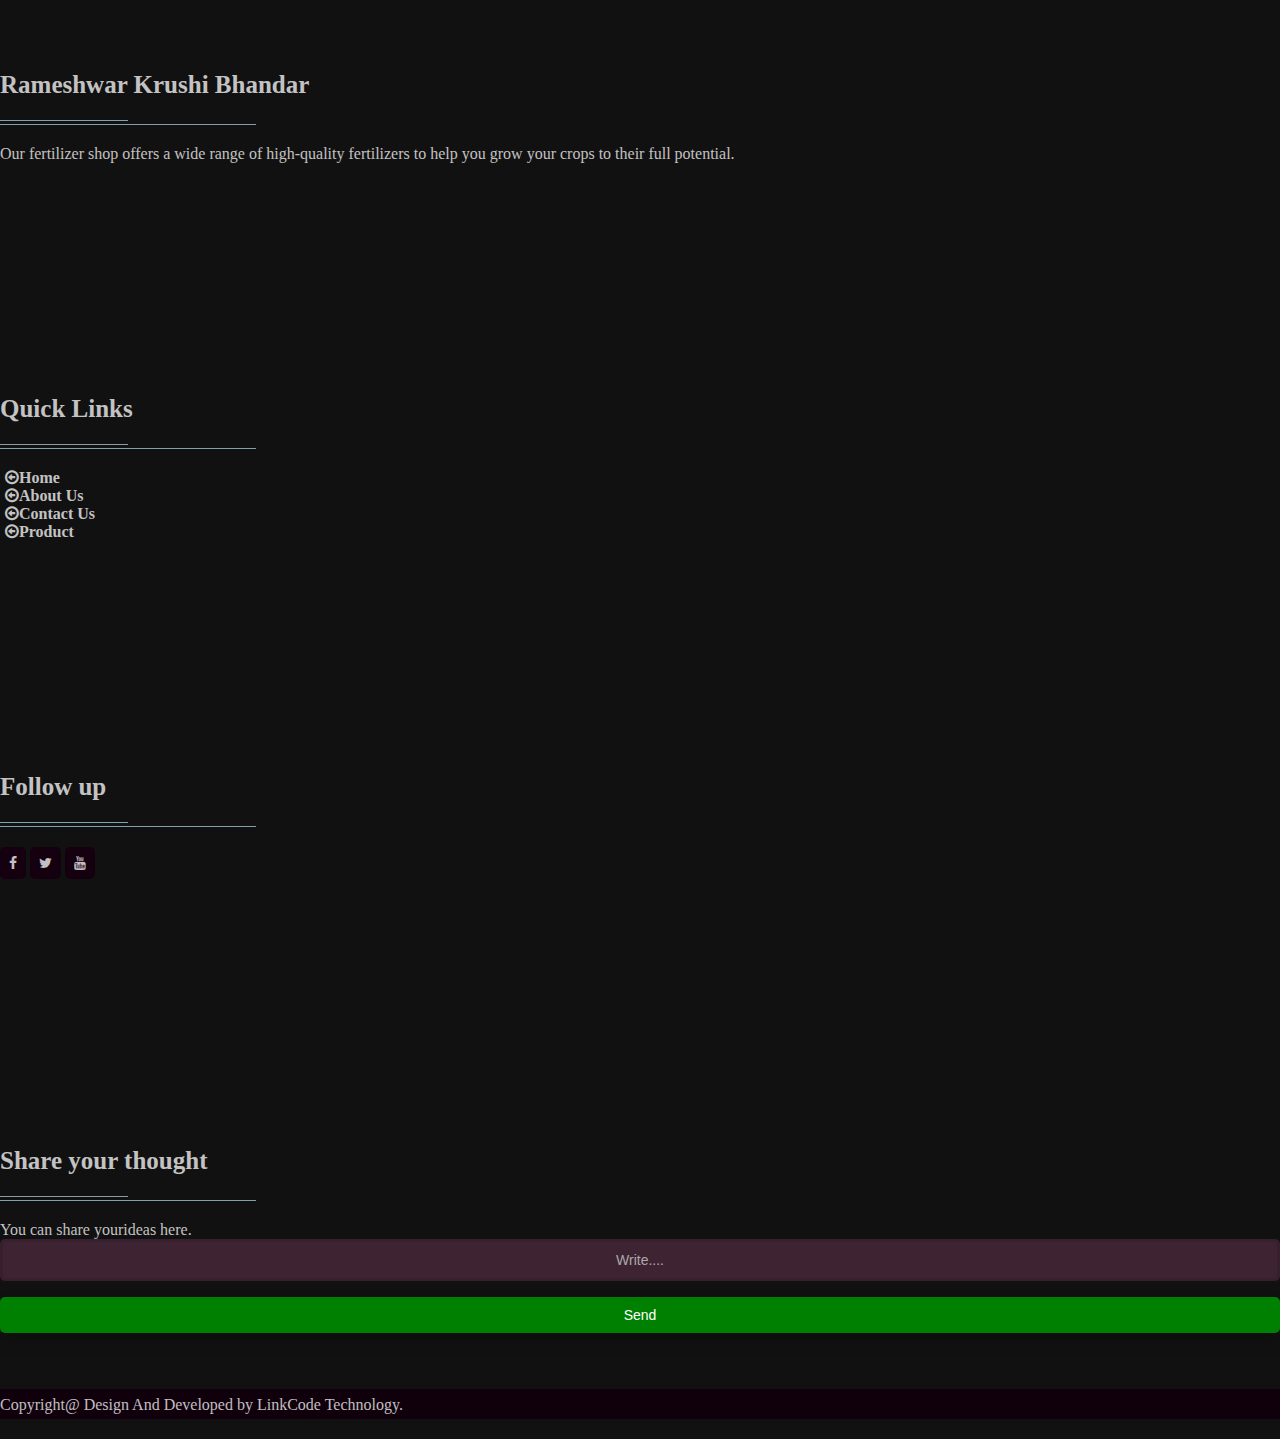
<file: fertilizer.html>
<!DOCTYPE html>
<html lang="en">
<head>
    <meta charset="UTF-8">
    <meta http-equiv="X-UA-Compatible" content="IE=edge">
    <meta name="viewport" content="width=device-width, initial-scale=1.0">
    <title>About</title>
    <link href="https://cdn.jsdelivr.net/npm/bootstrap@5.3.0-alpha1/dist/css/bootstrap.min.css" rel="stylesheet" integrity="sha384-GLhlTQ8iRABdZLl6O3oVMWSktQOp6b7In1Zl3/Jr59b6EGGoI1aFkw7cmDA6j6gD" crossorigin="anonymous">
    <link rel="preconnect" href="https://fonts.googleapis.com">
    <link rel="preconnect" href="https://fonts.gstatic.com" crossorigin>
    <link href="https://fonts.googleapis.com/css2?family=Dancing+Script:wght@500&family=Poppins:ital,wght@0,200;0,300;0,600;1,700&display=swap" rel="stylesheet">
    <link rel="stylesheet" href="https://cdnjs.cloudflare.com/ajax/libs/font-awesome/4.7.0/css/font-awesome.min.css">
    <link rel="stylesheet" href="product.css">
</head>
<body>
<header>
    <nav class="navbar navbar-expand-lg navbar-light bg-white px-4 border-bottom">
        <div class="container-fluid">
          <a class="navbar-brand fs-3" href="#">Rameshwar <span class="text-success">Krushi </span>Bhandar</a>
          <button class="navbar-toggler" type="button" data-bs-toggle="collapse" data-bs-target="#navbarSupportedContent" aria-controls="navbarSupportedContent" aria-expanded="false" aria-label="Toggle navigation">
            <span class="navbar-toggler-icon"></span>
          </button>
          <div class="collapse navbar-collapse" id="navbarSupportedContent">
            <ul class="navbar-nav ms-auto mb-2 mb-lg-0 fs-5 text-center">
              <li class="nav-item">
                <a class="nav-link active " aria-current="page" href="index.html">Home</a>
              </li> 
              <li class="nav-item">
                <a class="nav-link actives" aria-current="page" href="about_us.html">About</a>
              </li>             
              <li class="nav-item dropdown">
                <a class="nav-link dropdown-toggle" href="fertilizer.html" id="navbarDropdown" role="button" data-bs-toggle="dropdown" aria-expanded="false">
                  Product
                </a>
                <ul class="dropdown-menu" aria-labelledby="navbarDropdown">
                  <li><a class="dropdown-item" href="fertilizer.html">Fertilizers</a></li>
                  <li><a class="dropdown-item" href="pesticides.html">Pesticides</a></li>
                  <li><a class="dropdown-item" href="fungicides.html">Fungicides</a></li>
                </ul>
                </li>
                <li class="nav-item">
                    <a class="nav-link active" aria-current="page" href="contact_us.html">Contact</a>
                </li> 
            </ul>
          </div>
        </div>
      </nav>
</header>

<section class="about my-5">
  <div class="container">
      <div class="row">
          <div class="col-sm-12 col-md-6 col-lg-6 col-12 my-3">
            <img src="ifertilizer.jpeg" class="card-img-top" alt="...">
          </div>
          
          <div class="col-sm-12 col-md-6 col-lg-6 col-12 my-3 text-center">
            <div class="text-center">
              <h1><span class="text-success">Fertilizer</span></h1>
              <hr / class="w-25 m-auto">
            </div>
            <div style="text-align: justify;" class="my-3">
              <p>Fertilizers are compounds or substances that are applied to soil or plant tissues to provide essential nutrients to plants. These nutrients are required for the growth, development, and overall health of plants. Fertilizers typically contain a combination of nitrogen, phosphorus, and potassium, also known as NPK, along with other essential micronutrients such as calcium, magnesium, and sulfur.
                <br>
                There are two main types of fertilizers: organic and inorganic (synthetic). Organic fertilizers are made from natural materials such as animal waste, compost, and bone meal. Inorganic fertilizers, on the other hand, are synthesized from chemical compounds in a lab.
                <br>
                Fertilizers are usually applied to soil before planting or directly to the plant's foliage. They help to increase crop yields, improve plant quality, and promote healthy plant growth. However, excessive or incorrect application of fertilizers can lead to soil degradation, water pollution, and damage to the ecosystem.</p>
            </div>    
          </div>
      </div>
  </div>
</section>

<section class="service my-3">
  <div class="container ">
    <div class="text-center my-3">
      <h2>PRODUCTS THAT WE HAVE</h2>
    </div>
  </div>
</section>

<section class="service my-3">
  <div class="container ">
    <div class="text-center my-3">
      <h2>MAHADHAN</h2>
      <hr / class="w-25 m-auto">
    </div>
  </div>
</section>

<section class="services py-3 text-center bg-light">
  <div class="container">
      <div class="row">
          <div class="col-sm-12 col-md-4 col-lg-4 col-12 my-3 ">
          <div class="card" style="width: 25rem; height: fit-content;">
              <img src="md_10.26.26.jpeg" class="card-img-top" alt="...">
              <div class="card-body">
                  <h3 class="card-text">10.26.26</h3>
              </div>
          </div>
          </div>

          <div class="col-sm-12 col-md-4 col-lg-4 col-12 my-3 ">
          <div class="card" style="width: 25rem; height: fit-content;">
              <img src="md_12.32.16.jpeg" class="card-img-top" alt="...">
              <div class="card-body">
                  <h3 class="card-text">12.32.16</h3>
              </div>
          </div>
          </div>

          <div class="col-sm-12 col-md-4 col-lg-4 col-12 my-3 ">
          <div class="card" style="width: 25rem;">
              <img src="md_20.20.0.13.jpeg" class="card-img-top" alt="...">
              <div class="card-body">
                  <h3 class="card-text">20.20.0.13</h3>
              </div>
          </div>
          </div>
      </div>

      <div class="row">
          <div class="col-sm-12 col-md-4 col-lg-4 col-12 my-3 ">
          <div class="card" style="width: 25rem;">
              <img src="md_mop.jpeg" class="card-img-top" alt="...">
              <div class="card-body">
                  <h3 class="card-text">12.32.16</h3>
              </div>
          </div>
          </div>

          <div class="col-sm-12 col-md-4 col-lg-4 col-12 my-3 ">
          <div class="card" style="width: 25rem;">
              <img src="md_24.24.0.jpeg" class="card-img-top" alt="...">
              <div class="card-body">
                  <h3 class="card-text">24.24.0</h3>
              </div>
          </div>
          </div>

          <div class="col-sm-12 col-md-4 col-lg-4 col-12 my-3 ">
          <div class="card" style="width: 25rem;">
              <img src="md_dap.jpeg" class="card-img-top" alt="...">
              <div class="card-body">
                  <h3 class="card-text">D.A.P</h3>
              </div>
          </div>
          </div>
      </div>
  </div>
</section>    


<section class="service my-3">
  <div class="container ">
    <div class="text-center my-3">
      <h2>MOSAIC</h2>
      <hr / class="w-25 m-auto">
    </div>
  </div>
</section>

<section class="services py-3 text-center bg-light">
  <div class="container">
      <div class="row">
          <div class="col-sm-12 col-md-4 col-lg-4 col-12 my-3 ">
          <div class="card" style="width: 25rem; height: fit-content;">
              <img src="mosaic_dap.jpeg" class="card-img-top" alt="...">
              <div class="card-body">
                  <h3 class="card-text">D.A.P</h3>
              </div>
          </div>
          </div>

          <div class="col-sm-12 col-md-4 col-lg-4 col-12 my-3 ">
          <div class="card" style="width: 25rem; height: fit-content;">
              <img src="mosaic_mop.jpeg" class="card-img-top" alt="...">
              <div class="card-body">
                  <h3 class="card-text">M.O.P</h3>
              </div>
          </div>
          </div>

          <div class="col-sm-12 col-md-4 col-lg-4 col-12 my-3 ">
          <div class="card" style="width: 25rem;">
              <img src="kmag_mosaic.jpeg" class="card-img-top" alt="...">
              <div class="card-body">
                  <h3 class="card-text">Kmag</h3>
              </div>
          </div>
          </div>
      </div>
  </div>
</section>  

<section class="service my-3">
  <div class="container ">
    <div class="text-center my-3">
      <h2>JAYKISAN</h2>
      <hr / class="w-25 m-auto">
    </div>
  </div>
</section>

<section class="services py-3 text-center bg-light">
  <div class="container">
      <div class="row">
          <div class="col-sm-12 col-md-4 col-lg-4 col-12 my-3 ">
          <div class="card" style="width: 25rem; height: fit-content;">
              <img src="jk_10.26.26.jpeg" class="card-img-top" alt="...">
              <div class="card-body">
                  <h3 class="card-text">10.26.26</h3>
              </div>
          </div>
          </div>

          <div class="col-sm-12 col-md-4 col-lg-4 col-12 my-3 ">
          <div class="card" style="width: 25rem; height: fit-content;">
              <img src="jk_19.19.19.jpeg" class="card-img-top" alt="...">
              <div class="card-body">
                  <h3 class="card-text">19.19.19</h3>
              </div>
          </div>
          </div>

          <div class="col-sm-12 col-md-4 col-lg-4 col-12 my-3 ">
          <div class="card" style="width: 25rem;">
              <img src="jk_20.20.0.13.jpeg" class="card-img-top" alt="...">
              <div class="card-body">
                  <h3 class="card-text">20.20.0.13</h3>
              </div>
          </div>
          </div>
      </div>

      <div class="row">
          <div class="col-sm-12 col-md-4 col-lg-4 col-12 my-3 ">
          <div class="card" style="width: 25rem;">
              <img src="jk_dap.jpeg" class="card-img-top" alt="...">
              <div class="card-body">
                  <h3 class="card-text">D.A.P</h3>
              </div>
          </div>
          </div>

          <div class="col-sm-12 col-md-4 col-lg-4 col-12 my-3 ">
          <div class="card" style="width: 25rem;">
              <img src="jk_mop.jpeg" class="card-img-top" alt="...">
              <div class="card-body">
                  <h3 class="card-text">M.O.P</h3>
              </div>
          </div>
          </div>

          <div class="col-sm-12 col-md-4 col-lg-4 col-12 my-3 ">
          <div class="card" style="width: 25rem;">
              <img src="jk_urea.jpeg" class="card-img-top" alt="...">
              <div class="card-body">
                  <h3 class="card-text">UREA</h3>
              </div>
          </div>
          </div>
      </div>
  </div>
</section>    

<section class="service my-3">
  <div class="container ">
    <div class="text-center my-3">
      <h2>R.C.F</h2>
      <hr / class="w-25 m-auto">
    </div>
  </div>
</section>

<section class="services py-3 text-center bg-light">
  <div class="container">
      <div class="row">
          <div class="col-sm-12 col-md-4 col-lg-4 col-12 my-3 ">
          <div class="card" style="width: 25rem; height: fit-content;">
              <img src="rcf_15.15.15.jpeg" class="card-img-top" alt="...">
              <div class="card-body">
                  <h3 class="card-text">15.15.15</h3>
              </div>
          </div>
          </div>

          <div class="col-sm-12 col-md-4 col-lg-4 col-12 my-3 ">
          <div class="card" style="width: 25rem; height: fit-content;">
              <img src="rcf_dap.jpeg" class="card-img-top" alt="...">
              <div class="card-body">
                  <h3 class="card-text">D.A.P</h3>
              </div>
          </div>
          </div>

          <div class="col-sm-12 col-md-4 col-lg-4 col-12 my-3 ">
          <div class="card" style="width: 25rem;">
              <img src="rcf_urea.png" class="card-img-top" alt="...">
              <div class="card-body">
                  <h3 class="card-text">UREA</h3>
              </div>
          </div>
          </div>
      </div>
  </div>
</section>  



<!--footer-->
<footer id="footer" class="footer-1">
  <div class="main-footer widgets-dark typo-light">
  <div class="container">
  <div class="row">
  
    <div class="col-xs-12 col-sm-6 col-md-3">
  <div class="widget subscribe no-box">
  <h5 class="widget-title">Rameshwar Krushi Bhandar<span></span></h5>
  <p>Our fertilizer shop offers a wide range of high-quality fertilizers to help you grow your crops to their full potential.
  </p>
  </div>
  </div>
  
    
  <div class="col-xs-12 col-sm-6 col-md-3">
  <div class="widget no-box">
  <h5 class="widget-title">Quick Links<span></span></h5>
  <ul class="thumbnail-widget">
  <li>
  <div class="thumb-content"><a href="index.html">Home</a></div> 
  </li>
  <li>
  <div class="thumb-content"><a href="about_us.html">About Us</a></div> 
  </li>
    <li>
        <div class="thumb-content"><a href="contact_us.html">Contact Us</a></div> 
    </li>
    <li>
      <div class="thumb-content"><a href="product.html">Product</a></div> 
  </li>
  <li>
  </ul>
  </div>
  </div>
  
    
  
        <div class="col-xs-12 col-sm-6 col-md-3">
  <div class="widget no-box">
  <h5 class="widget-title">Follow up<span></span></h5>
              <a href="#"> <i class="fa fa-facebook"> </i> </a>
              <a href="#"> <i class="fa fa-twitter"> </i> </a>
              <a href="#"> <i class="fa fa-youtube"> </i> </a>
  </div>
  </div>
  <br>
    <br>
  
  
  <div class="col-xs-12 col-sm-6 col-md-3">
  <div class="widget no-box">
    <h5 class="widget-title">Share your thought<span></span></h5>
                <p>You can share yourideas here.</p>
      <div class="emailfield">
    <input type="text" name="Idiea" value="Write....">
  <input name="uri" type="hidden" value="arabiantheme">
  <input name="loc" type="hidden" value="en_US">
  <input class="submitbutton ripplelink" type="submit" value="Send">
  </form>  
  </div>
  </div>
  
  </div>
  </div>
  </div>
    
  <div class="footer-copyright">
  <div class="container">
  <div class="row">
  <div class="col-md-12 text-center">
  <p>Copyright@ Design And Developed by LinkCode Technology.</p>
  </div>
  </div>
  </div>
  </div>
</footer>

    <script src="https://cdn.jsdelivr.net/npm/@popperjs/core@2.9.2/dist/umd/popper.min.js" integrity="sha384-IQsoLXl5PILFhosVNubq5LC7Qb9DXgDA9i+tQ8Zj3iwWAwPtgFTxbJ8NT4GN1R8p" crossorigin="anonymous"></script>
    <script src="https://cdn.jsdelivr.net/npm/bootstrap@5.0.2/dist/js/bootstrap.min.js" integrity="sha384-cVKIPhGWiC2Al4u+LWgxfKTRIcfu0JTxR+EQDz/bgldoEyl4H0zUF0QKbrJ0EcQF" crossorigin="anonymous"></script>
</body>
</html>
</file>
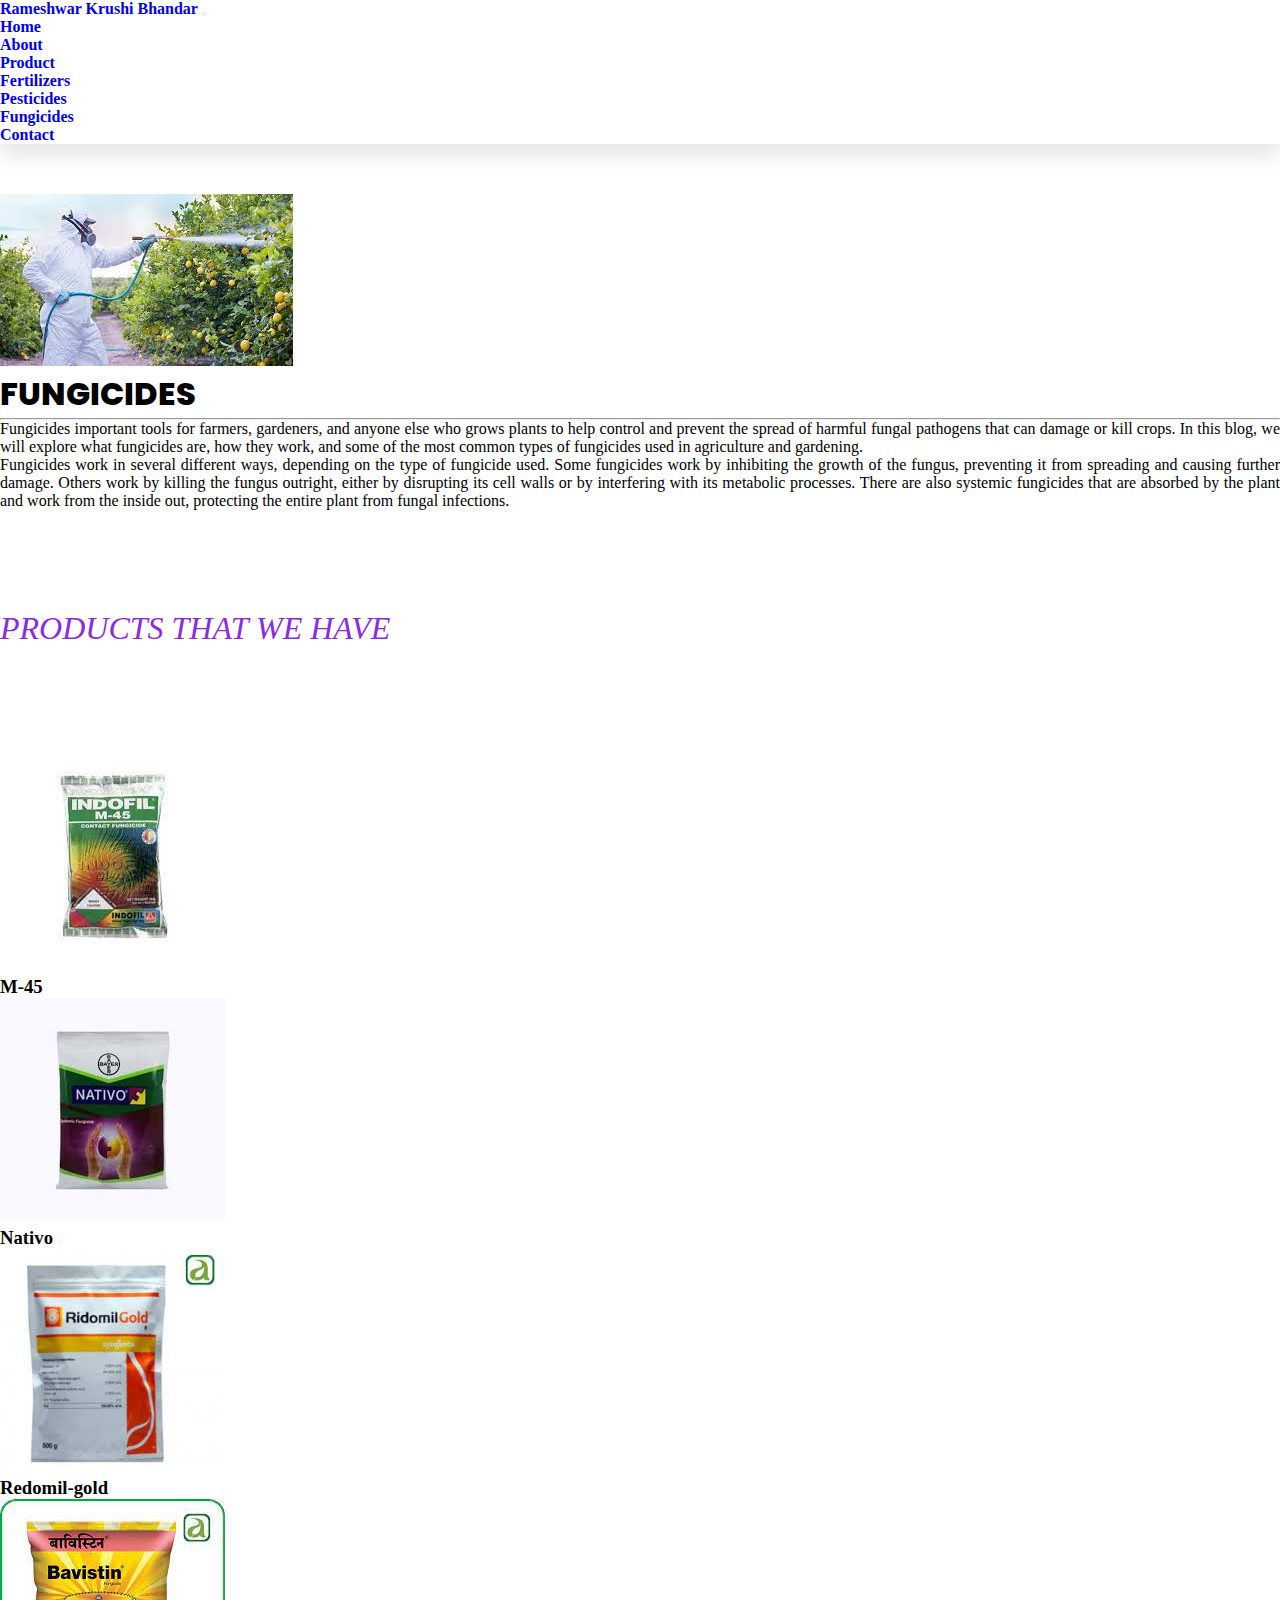
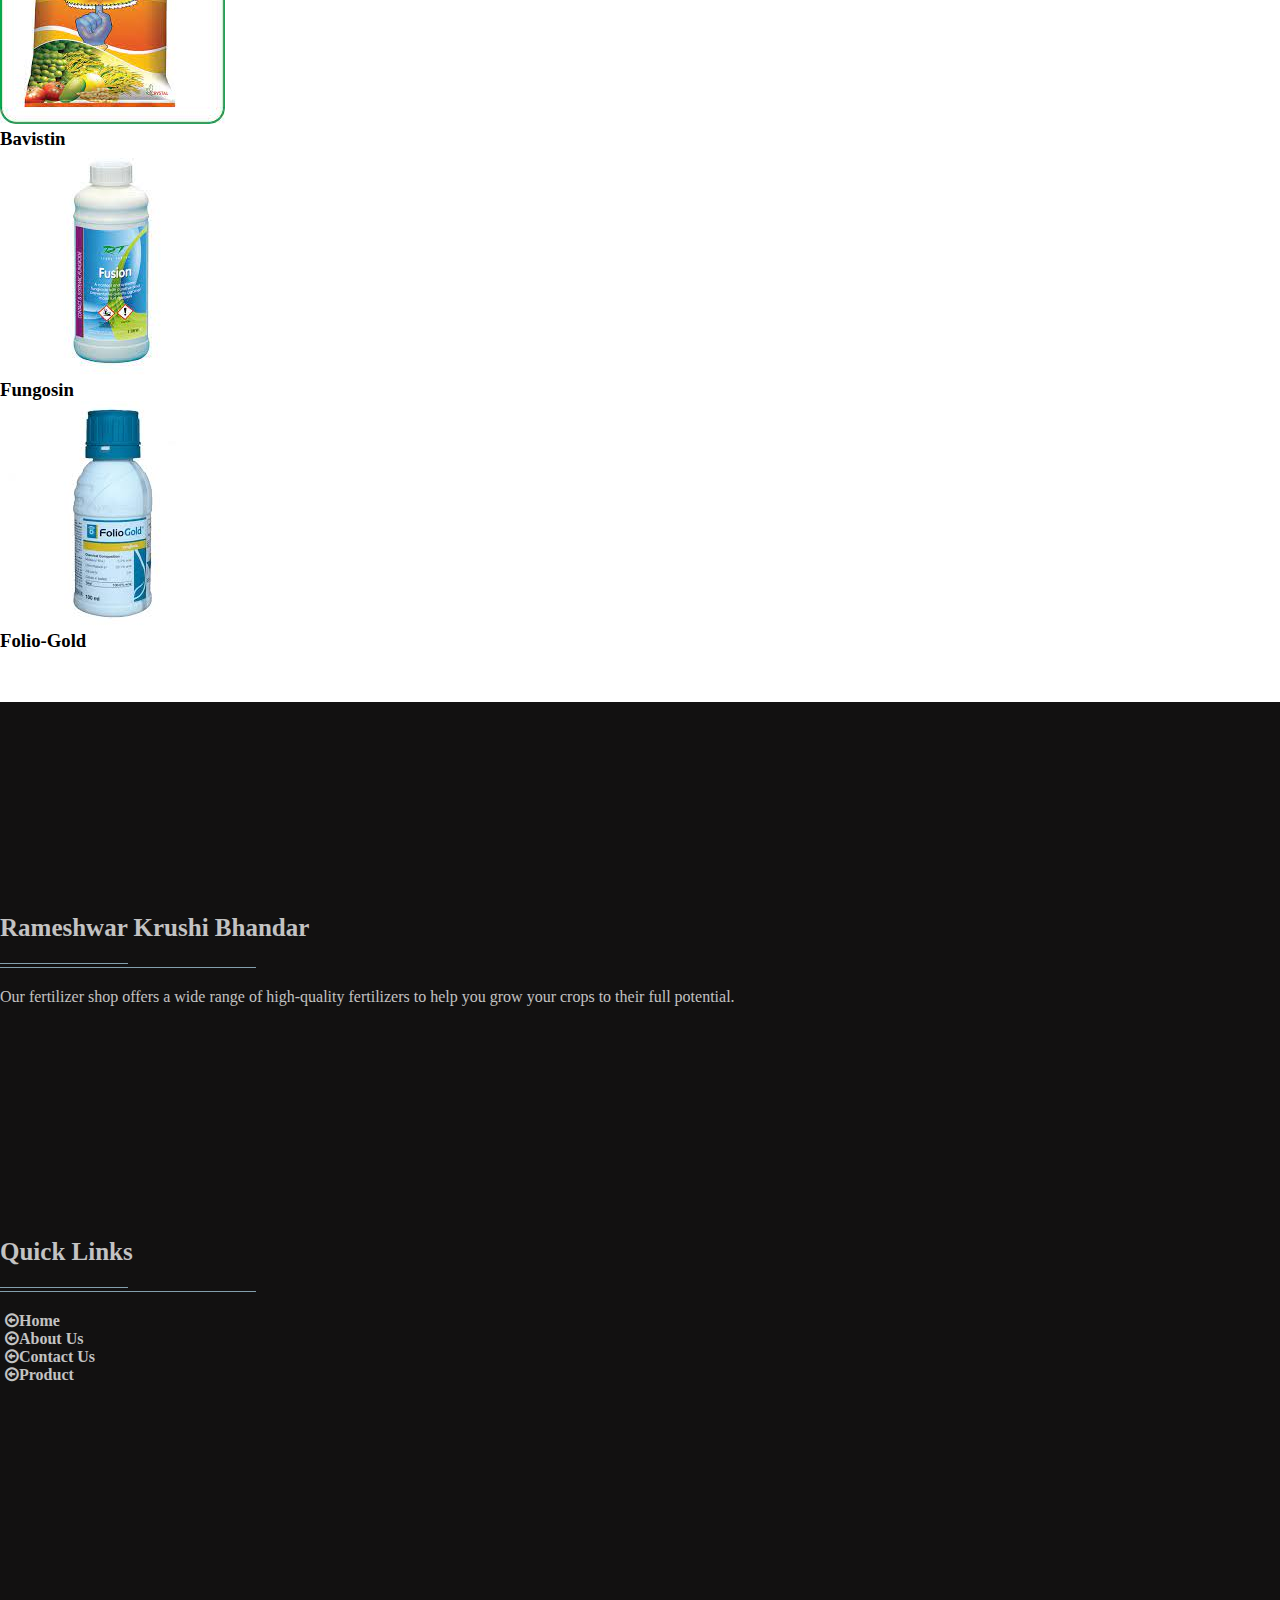
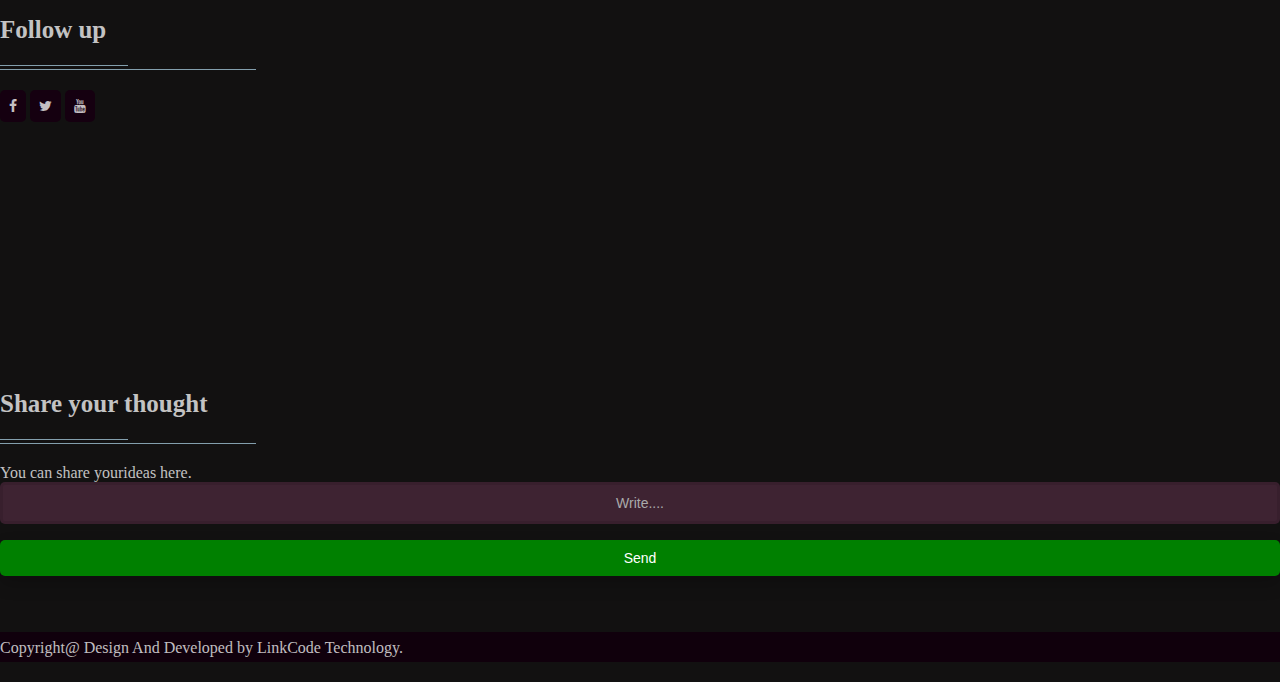
<file: fungicides.html>
<!DOCTYPE html>
<html lang="en">
<head>
    <meta charset="UTF-8">
    <meta http-equiv="X-UA-Compatible" content="IE=edge">
    <meta name="viewport" content="width=device-width, initial-scale=1.0">
    <title>About</title>
    <link href="https://cdn.jsdelivr.net/npm/bootstrap@5.3.0-alpha1/dist/css/bootstrap.min.css" rel="stylesheet" integrity="sha384-GLhlTQ8iRABdZLl6O3oVMWSktQOp6b7In1Zl3/Jr59b6EGGoI1aFkw7cmDA6j6gD" crossorigin="anonymous">
    <link rel="preconnect" href="https://fonts.googleapis.com">
    <link rel="preconnect" href="https://fonts.gstatic.com" crossorigin>
    <link href="https://fonts.googleapis.com/css2?family=Dancing+Script:wght@500&family=Poppins:ital,wght@0,200;0,300;0,600;1,700&display=swap" rel="stylesheet">
    <link rel="stylesheet" href="https://cdnjs.cloudflare.com/ajax/libs/font-awesome/4.7.0/css/font-awesome.min.css">
    <link rel="stylesheet" href="product.css">
</head>
<body>
<header>
    <nav class="navbar navbar-expand-lg navbar-light bg-white px-4 border-bottom">
        <div class="container-fluid">
          <a class="navbar-brand fs-3" href="#">Rameshwar <span class="text-success">Krushi </span>Bhandar</a>
          <button class="navbar-toggler" type="button" data-bs-toggle="collapse" data-bs-target="#navbarSupportedContent" aria-controls="navbarSupportedContent" aria-expanded="false" aria-label="Toggle navigation">
            <span class="navbar-toggler-icon"></span>
          </button>
          <div class="collapse navbar-collapse" id="navbarSupportedContent">
            <ul class="navbar-nav ms-auto mb-2 mb-lg-0 fs-5 text-center">
              <li class="nav-item">
                <a class="nav-link active " aria-current="page" href="index.html">Home</a>
              </li> 
              <li class="nav-item">
                <a class="nav-link active" aria-current="page" href="about_us.html">About</a>
              </li>             
              <li class="nav-item dropdown">
                <a class="nav-link dropdown-toggle" href="fertilizer.html" id="navbarDropdown" role="button" data-bs-toggle="dropdown" aria-expanded="false">
                  Product
                </a>
                <ul class="dropdown-menu" aria-labelledby="navbarDropdown">
                  <li><a class="dropdown-item" href="fertilizer.html">Fertilizers</a></li>
                  <li><a class="dropdown-item" href="pesticides.html">Pesticides</a></li>
                  <li><a class="dropdown-item" href="fungicides.html">Fungicides</a></li>
                </ul>
                </li>
                <li class="nav-item">
                    <a class="nav-link active" aria-current="page" href="contact_us.html">Contact</a>
                </li> 
            </ul>
          </div>
        </div>
      </nav>
</header>

<section class="about my-5">
  <div class="container">
      <div class="row">
          <div class="col-sm-12 col-md-6 col-lg-6 col-12 my-3">
            <img src="ifungiside.jpeg" class="card-img-top" alt="...">
          </div>
          
          <div class="col-sm-12 col-md-6 col-lg-6 col-12 my-3 text-center">
            <div class="text-center">
              <h1><span class="text-success">FUNGICIDES</span></h1>
              <hr / class="w-25 m-auto">
            </div>
            <div style="text-align: justify;" class="my-3"> 
              <p>Fungicides important tools for farmers, gardeners, and anyone else who grows plants to help control and prevent the spread of harmful fungal pathogens that can damage or kill crops. In this blog, we will explore what fungicides are, how they work, and some of the most common types of fungicides used in agriculture and gardening.
                <br>
                Fungicides work in several different ways, depending on the type of fungicide used. Some fungicides work by inhibiting the growth of the fungus, preventing it from spreading and causing further damage. Others work by killing the fungus outright, either by disrupting its cell walls or by interfering with its metabolic processes. There are also systemic fungicides that are absorbed by the plant and work from the inside out, protecting the entire plant from fungal infections.
              </p>
            </div>    
          </div>
      </div>
  </div>
</section>

<section class="service my-3">
  <div class="container ">
    <div class="text-start my-3">
      <h2>PRODUCTS THAT WE HAVE</h2>
    </div>
  </div>
</section>

<section class="services py-3 text-center bg-light">
  <div class="container">
      <div class="row">
          <div class="col-sm-12 col-md-4 col-lg-4 col-12 my-3 ">
          <div class="card" style="width: 25rem; height: fit-content;">
              <img src="m-45.jpeg" class="card-img-top" alt="...">
              <div class="card-body">
                  <h3 class="card-text">M-45</h3>
              </div>
          </div>
          </div>

          <div class="col-sm-12 col-md-4 col-lg-4 col-12 my-3 ">
          <div class="card" style="width: 25rem; height: fit-content;">
              <img src="nativo.jpeg" class="card-img-top" alt="...">
              <div class="card-body">
                  <h3 class="card-text">Nativo</h3>
              </div>
          </div>
          </div>

          <div class="col-sm-12 col-md-4 col-lg-4 col-12 my-3 ">
          <div class="card" style="width: 25rem;">
              <img src="redomil_gold.jpeg" class="card-img-top" alt="...">
              <div class="card-body">
                  <h3 class="card-text">Redomil-gold</h3>
              </div>
          </div>
          </div>
      </div>

      <div class="row">
          <div class="col-sm-12 col-md-4 col-lg-4 col-12 my-3 ">
          <div class="card" style="width: 25rem;">
              <img src="bavistin.jpeg" class="card-img-top" alt="...">
              <div class="card-body">
                  <h3 class="card-text">Bavistin</h3>
              </div>
          </div>
          </div>

          <div class="col-sm-12 col-md-4 col-lg-4 col-12 my-3 ">
          <div class="card" style="width: 25rem;">
              <img src="fungosin.jpeg" class="card-img-top" alt="...">
              <div class="card-body">
                  <h3 class="card-text">Fungosin</h3>
              </div>
          </div>
          </div>

          <div class="col-sm-12 col-md-4 col-lg-4 col-12 my-3 ">
          <div class="card" style="width: 25rem;">
              <img src="folio-gold.jpeg" class="card-img-top" alt="...">
              <div class="card-body">
                  <h3 class="card-text">Folio-Gold</h3>
              </div>
          </div>
          </div>
      </div>
    </div>
  </section>




<!--footer-->
<footer id="footer" class="footer-1">
  <div class="main-footer widgets-dark typo-light">
  <div class="container">
  <div class="row">
  
    <div class="col-xs-12 col-sm-6 col-md-3">
  <div class="widget subscribe no-box">
  <h5 class="widget-title">Rameshwar Krushi Bhandar<span></span></h5>
  <p>Our fertilizer shop offers a wide range of high-quality fertilizers to help you grow your crops to their full potential.
  </p>
  </div>
  </div>
  
    
  <div class="col-xs-12 col-sm-6 col-md-3">
  <div class="widget no-box">
  <h5 class="widget-title">Quick Links<span></span></h5>
  <ul class="thumbnail-widget">
  <li>
  <div class="thumb-content"><a href="index.html">Home</a></div> 
  </li>
  <li>
  <div class="thumb-content"><a href="about_us.html">About Us</a></div> 
  </li>
    <li>
        <div class="thumb-content"><a href="contact_us.html">Contact Us</a></div> 
    </li>
    <li>
      <div class="thumb-content"><a href="fertilizer.html">Product</a></div> 
  </li>
  <li>
  </ul>
  </div>
  </div>
  
    
  
        <div class="col-xs-12 col-sm-6 col-md-3">
  <div class="widget no-box">
  <h5 class="widget-title">Follow up<span></span></h5>
              <a href="#"> <i class="fa fa-facebook"> </i> </a>
              <a href="#"> <i class="fa fa-twitter"> </i> </a>
              <a href="#"> <i class="fa fa-youtube"> </i> </a>
  </div>
  </div>
  <br>
    <br>
  
  
  <div class="col-xs-12 col-sm-6 col-md-3">
  <div class="widget no-box">
    <h5 class="widget-title">Share your thought<span></span></h5>
                <p>You can share yourideas here.</p>
      <div class="emailfield">
    <input type="text" name="Idiea" value="Write....">
  <input name="uri" type="hidden" value="arabiantheme">
  <input name="loc" type="hidden" value="en_US">
  <input class="submitbutton ripplelink" type="submit" value="Send">
  </form>  
  </div>
  </div>
  
  </div>
  </div>
  </div>
    
  <div class="footer-copyright">
  <div class="container">
  <div class="row">
  <div class="col-md-12 text-center">
  <p>Copyright@ Design And Developed by LinkCode Technology.</p>
  </div>
  </div>
  </div>
  </div>
</footer>

    <script src="https://cdn.jsdelivr.net/npm/@popperjs/core@2.9.2/dist/umd/popper.min.js" integrity="sha384-IQsoLXl5PILFhosVNubq5LC7Qb9DXgDA9i+tQ8Zj3iwWAwPtgFTxbJ8NT4GN1R8p" crossorigin="anonymous"></script>
    <script src="https://cdn.jsdelivr.net/npm/bootstrap@5.0.2/dist/js/bootstrap.min.js" integrity="sha384-cVKIPhGWiC2Al4u+LWgxfKTRIcfu0JTxR+EQDz/bgldoEyl4H0zUF0QKbrJ0EcQF" crossorigin="anonymous"></script>
</body>
</html>
</file>
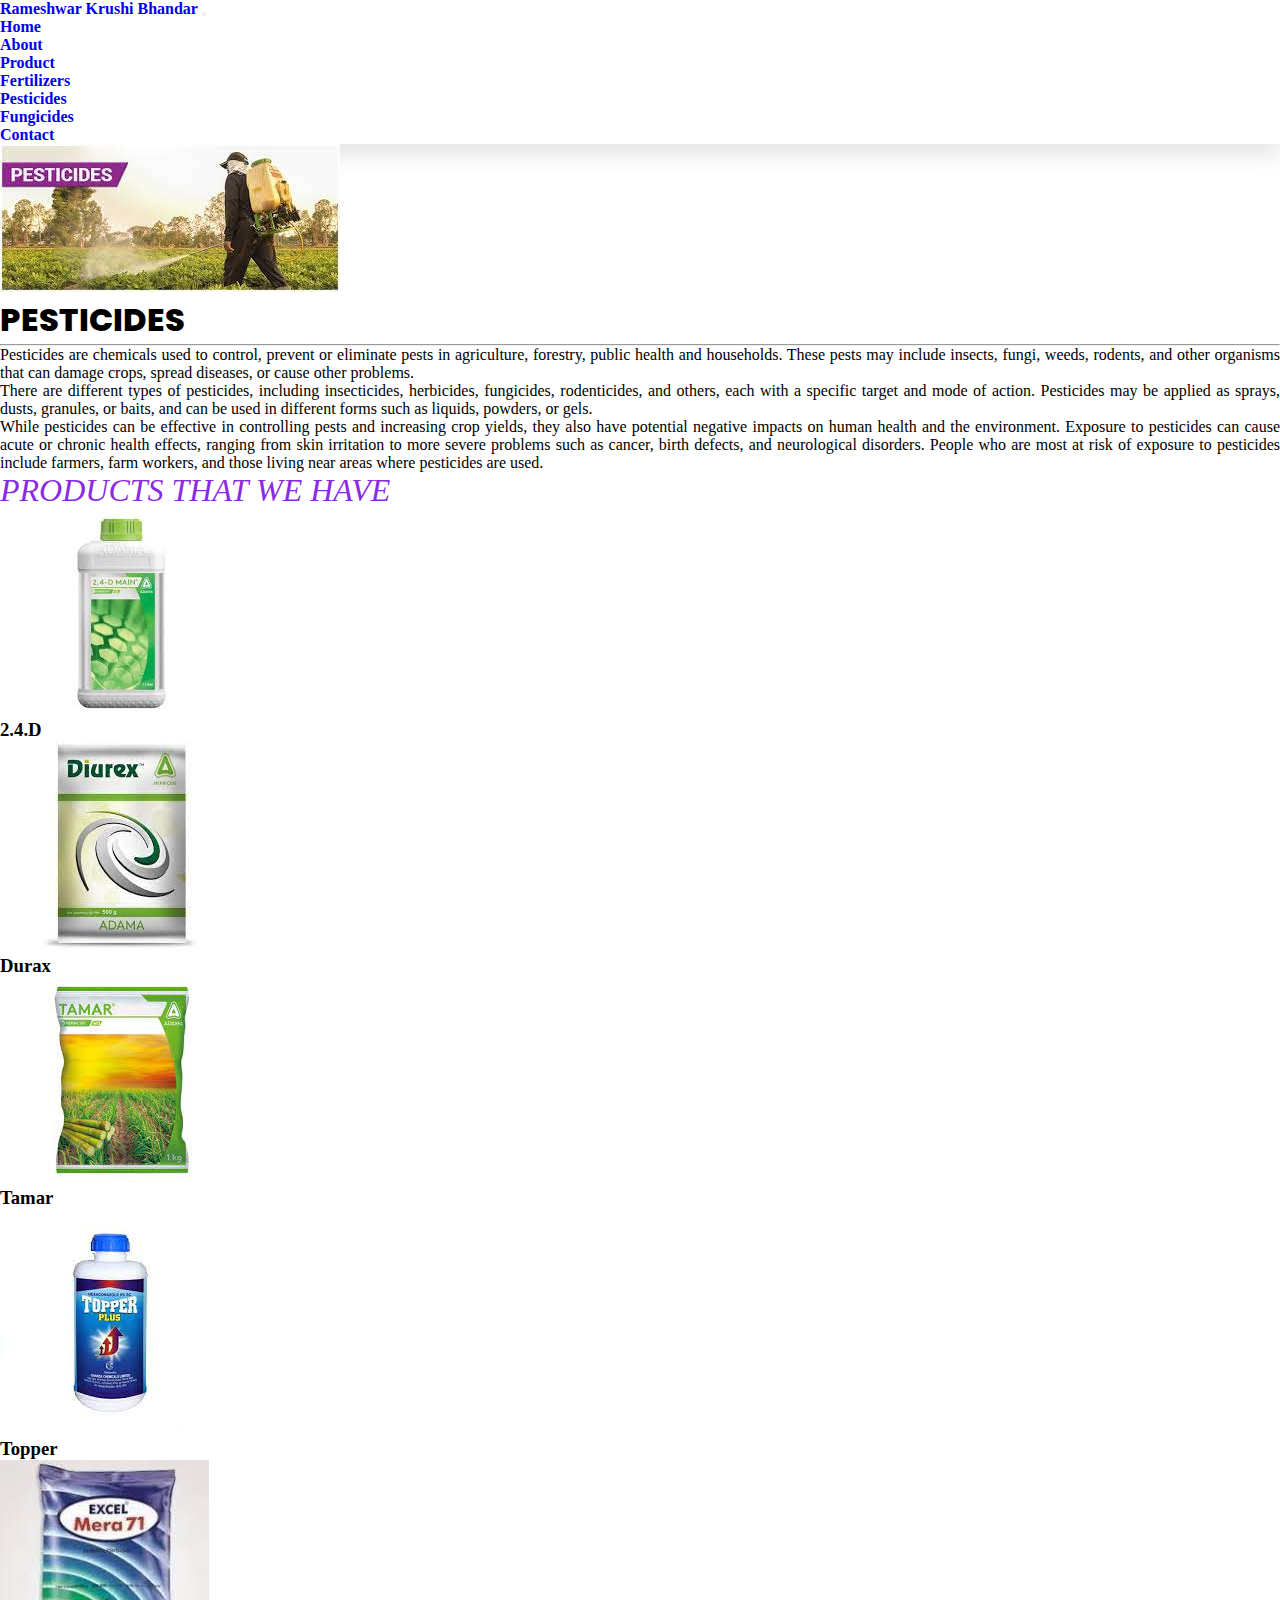
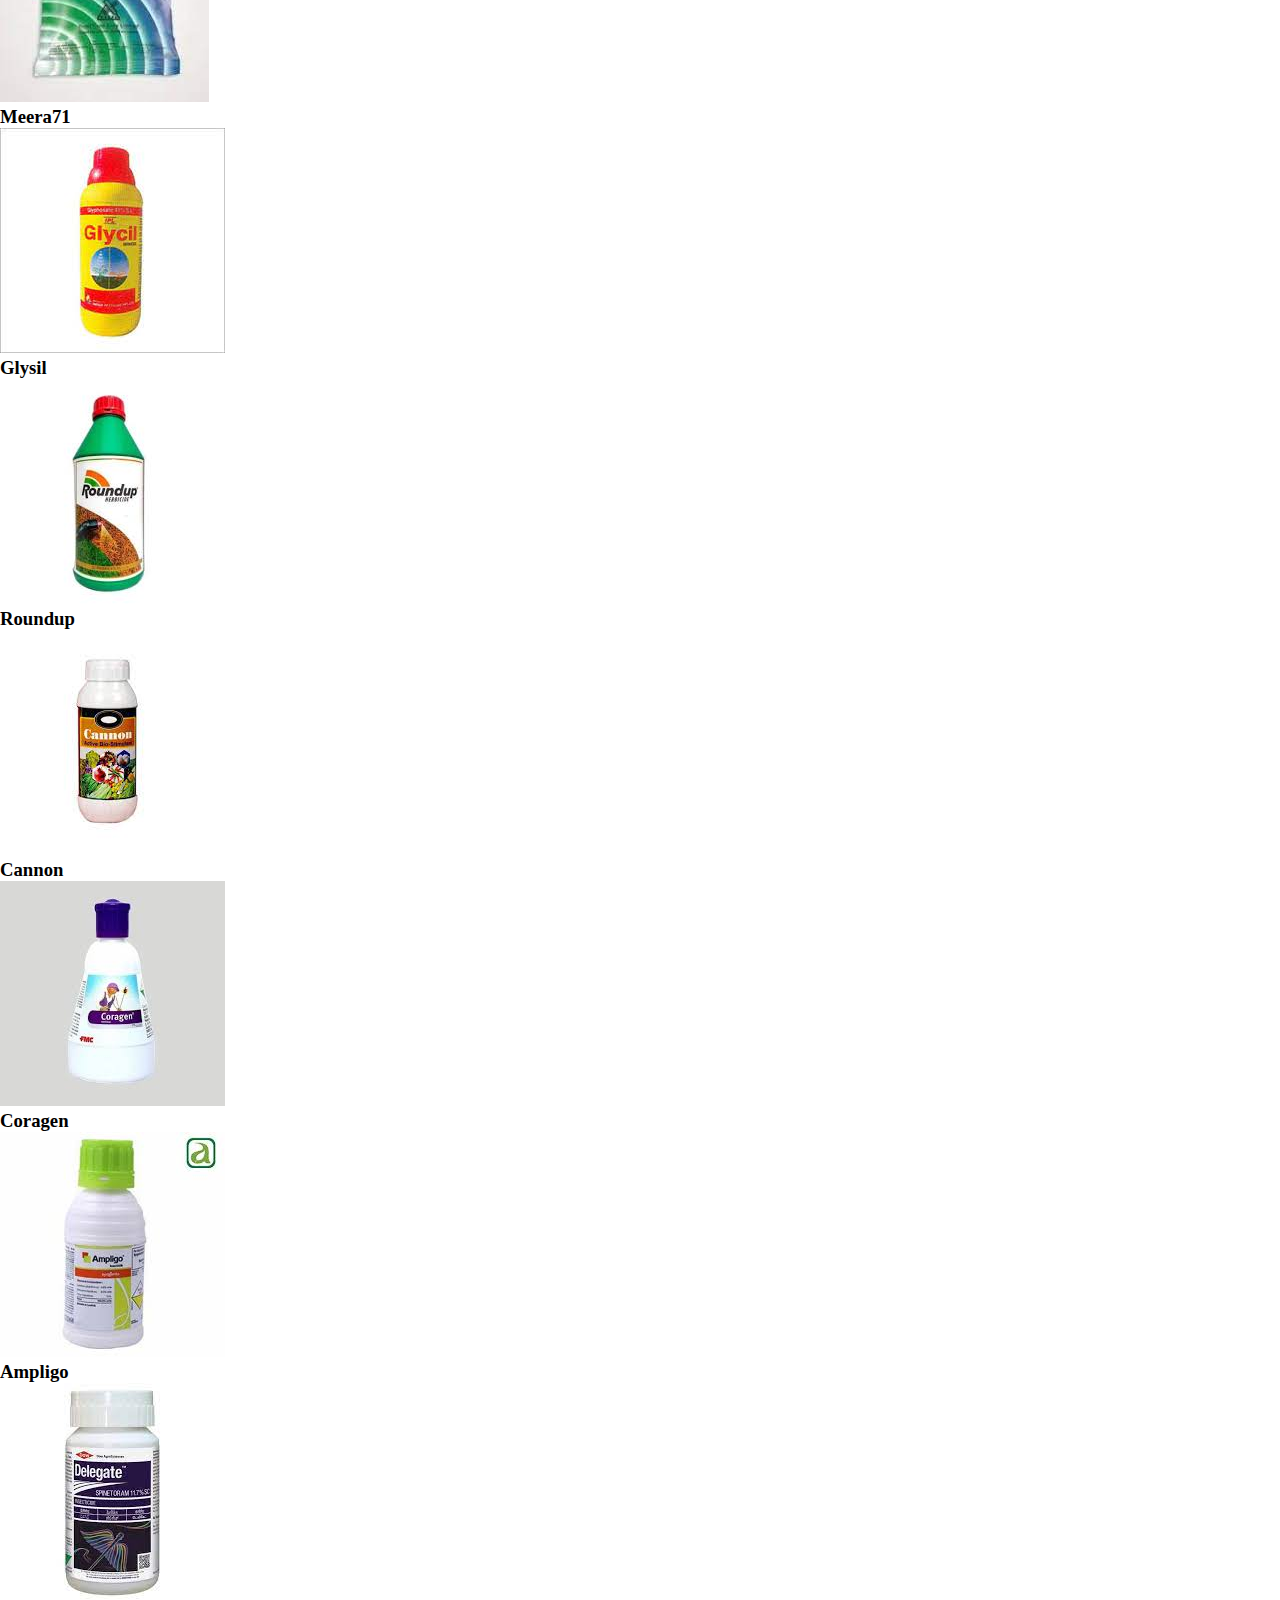
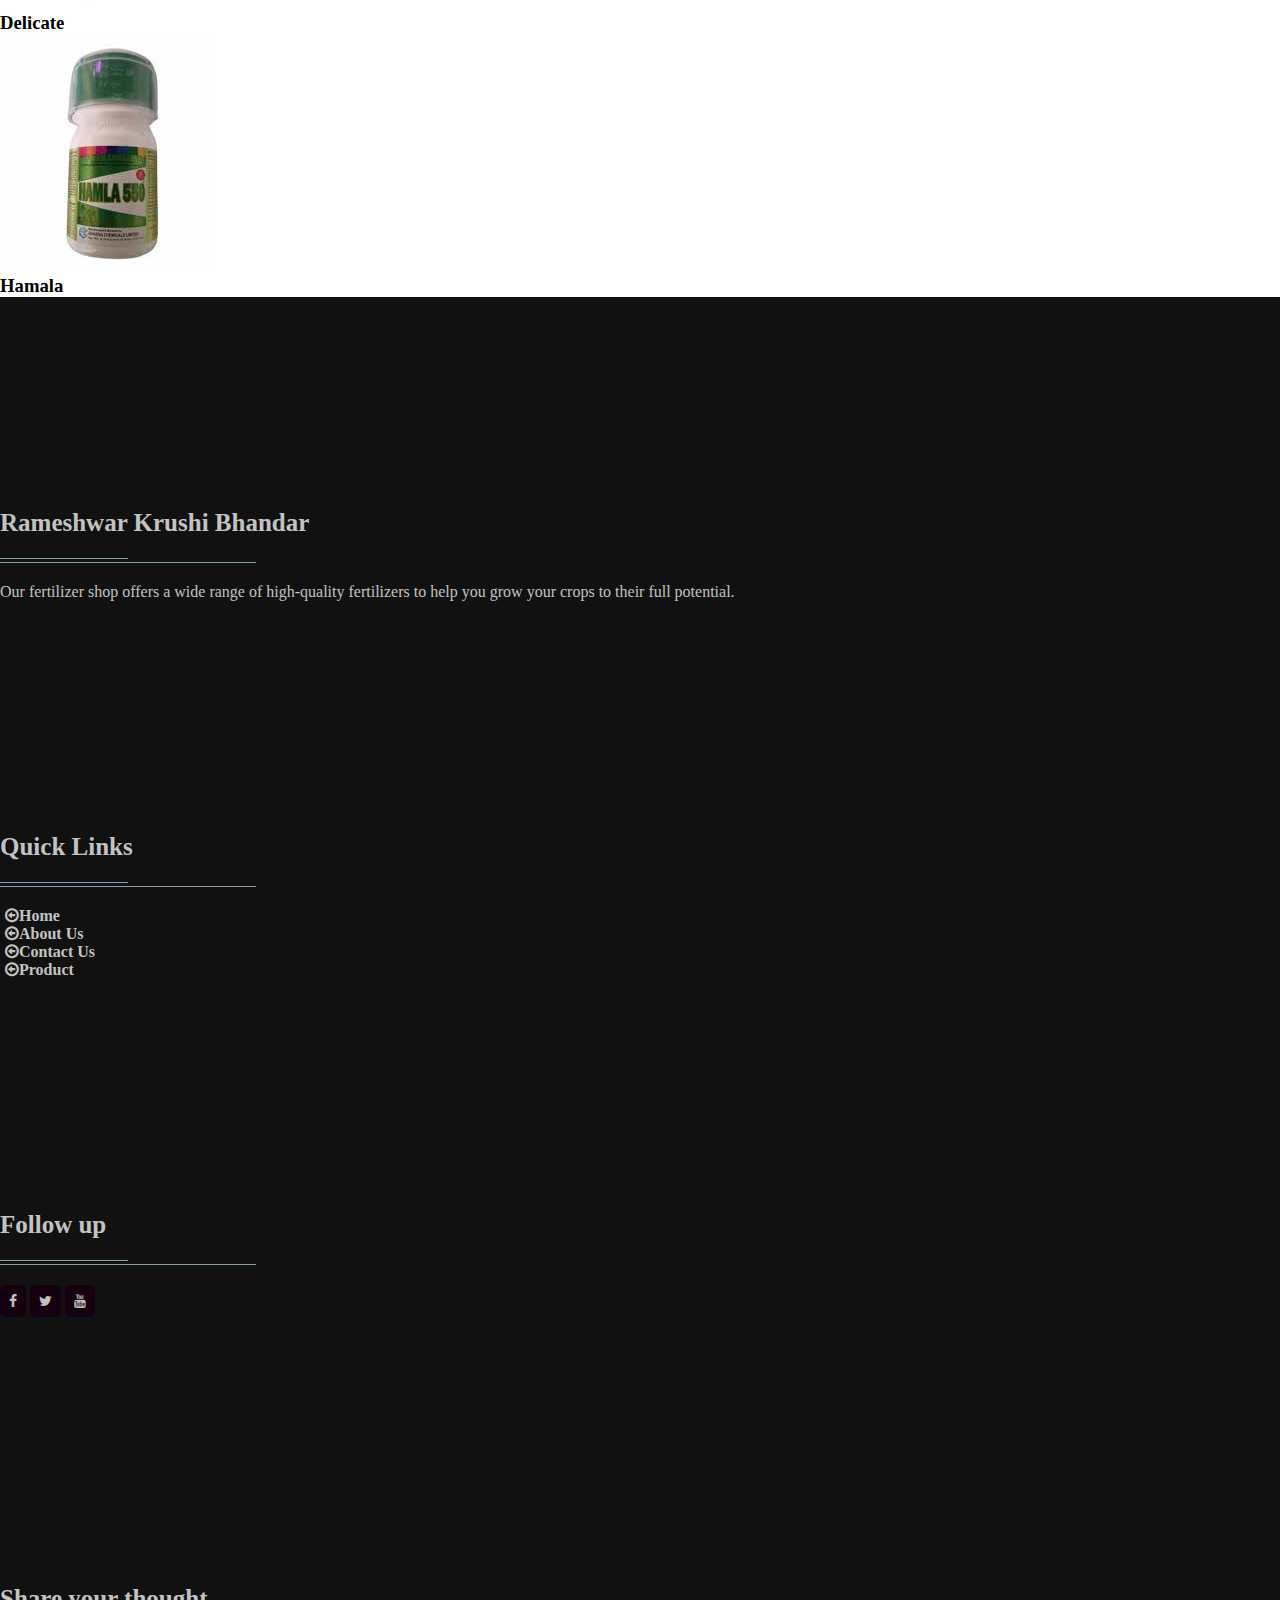
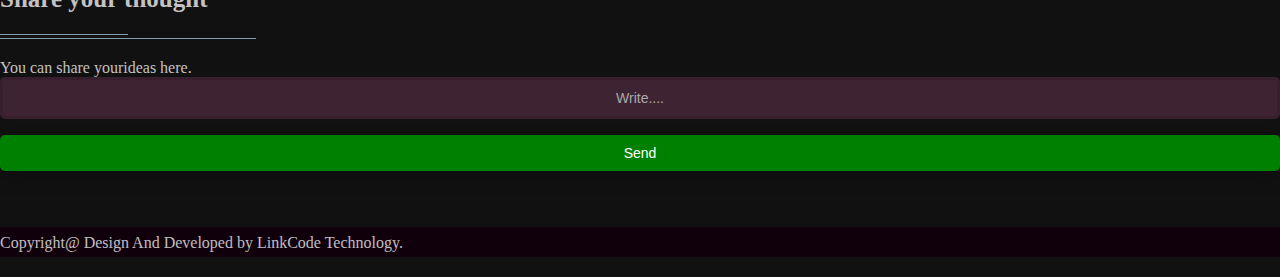
<file: pesticides.html>
<!DOCTYPE html>
<html lang="en">
<head>
    <meta charset="UTF-8">
    <meta http-equiv="X-UA-Compatible" content="IE=edge">
    <meta name="viewport" content="width=device-width, initial-scale=1.0">
    <title>About</title>
    <link href="https://cdn.jsdelivr.net/npm/bootstrap@5.3.0-alpha1/dist/css/bootstrap.min.css" rel="stylesheet" integrity="sha384-GLhlTQ8iRABdZLl6O3oVMWSktQOp6b7In1Zl3/Jr59b6EGGoI1aFkw7cmDA6j6gD" crossorigin="anonymous">
    <link rel="preconnect" href="https://fonts.googleapis.com">
    <link rel="preconnect" href="https://fonts.gstatic.com" crossorigin>
    <link href="https://fonts.googleapis.com/css2?family=Dancing+Script:wght@500&family=Poppins:ital,wght@0,200;0,300;0,600;1,700&display=swap" rel="stylesheet">
    <link rel="stylesheet" href="https://cdnjs.cloudflare.com/ajax/libs/font-awesome/4.7.0/css/font-awesome.min.css">
    <link rel="stylesheet" href="about_us.css">
</head>
<body>
<header>
    <nav class="navbar navbar-expand-lg navbar-light bg-white px-4 border-bottom">
        <div class="container-fluid">
          <a class="navbar-brand fs-3" href="#">Rameshwar <span class="text-success">Krushi </span>Bhandar</a>
          <button class="navbar-toggler" type="button" data-bs-toggle="collapse" data-bs-target="#navbarSupportedContent" aria-controls="navbarSupportedContent" aria-expanded="false" aria-label="Toggle navigation">
            <span class="navbar-toggler-icon"></span>
          </button>
          <div class="collapse navbar-collapse" id="navbarSupportedContent">
            <ul class="navbar-nav ms-auto mb-2 mb-lg-0 fs-5 text-center">
              <li class="nav-item">
                <a class="nav-link active " aria-current="page" href="index.html">Home</a>
              </li> 
              <li class="nav-item">
                <a class="nav-link active" aria-current="page" href="about_us.html">About</a>
              </li>             
              <li class="nav-item dropdown">
                <a class="nav-link dropdown-toggle" href="fertilizer.html" id="navbarDropdown" role="button" data-bs-toggle="dropdown" aria-expanded="false">
                  Product
                </a>
                <ul class="dropdown-menu" aria-labelledby="navbarDropdown">
                  <li><a class="dropdown-item" href="fertilizer.html">Fertilizers</a></li>
                  <li><a class="dropdown-item" href="pesticides.html">Pesticides</a></li>
                  <li><a class="dropdown-item" href="fungicides.html">Fungicides</a></li>
                </ul>
                </li>
                <li class="nav-item">
                    <a class="nav-link active" aria-current="page" href="contact_us.html">Contact</a>
                </li> 
            </ul>
          </div>
        </div>
      </nav>
</header>

<section class="about my-5">
  <div class="container">
      <div class="row">
          <div class="col-sm-12 col-md-6 col-lg-6 col-12 my-3">
            <img src="ipesticide.jpeg" class="card-img-top" alt="...">
          </div>
          
          <div class="col-sm-12 col-md-6 col-lg-6 col-12 my-3 text-center">
            <div class="text-center">
              <h1><span class="text-success">PESTICIDES</span></h1>
              <hr / class="w-25 m-auto">
            </div>
            <div style="text-align: justify;" class="my-3">
              <p>Pesticides are chemicals used to control, prevent or eliminate pests in agriculture, forestry, public health and households. These pests may include insects, fungi, weeds, rodents, and other organisms that can damage crops, spread diseases, or cause other problems.
                <br>
                There are different types of pesticides, including insecticides, herbicides, fungicides, rodenticides, and others, each with a specific target and mode of action. Pesticides may be applied as sprays, dusts, granules, or baits, and can be used in different forms such as liquids, powders, or gels.
                <br>
                While pesticides can be effective in controlling pests and increasing crop yields, they also have potential negative impacts on human health and the environment. Exposure to pesticides can cause acute or chronic health effects, ranging from skin irritation to more severe problems such as cancer, birth defects, and neurological disorders. People who are most at risk of exposure to pesticides include farmers, farm workers, and those living near areas where pesticides are used.</p>
            </div>    
          </div>
      </div>
  </div>
</section>

<section class="service my-3">
  <div class="container ">
    <div class="text-start my-3">
      <h2>PRODUCTS THAT WE HAVE</h2>
    </div>
  </div>
</section>

<section class="services py-3 text-center bg-light">
  <div class="container">
      <div class="row">
          <div class="col-sm-12 col-md-4 col-lg-4 col-12 my-3 ">
          <div class="card" style="width: 25rem; height: fit-content;">
              <img src="2.4.D.jpeg" class="card-img-top" alt="...">
              <div class="card-body">
                  <h3 class="card-text">2.4.D</h3>
              </div>
          </div>
          </div>

          <div class="col-sm-12 col-md-4 col-lg-4 col-12 my-3 ">
          <div class="card" style="width: 25rem; height: fit-content;">
              <img src="durax.jpeg" class="card-img-top" alt="...">
              <div class="card-body">
                  <h3 class="card-text">Durax</h3>
              </div>
          </div>
          </div>

          <div class="col-sm-12 col-md-4 col-lg-4 col-12 my-3 ">
          <div class="card" style="width: 25rem;">
              <img src="tamar.jpeg" class="card-img-top" alt="...">
              <div class="card-body">
                  <h3 class="card-text">Tamar</h3>
              </div>
          </div>
          </div>
      </div>

      <div class="row">
          <div class="col-sm-12 col-md-4 col-lg-4 col-12 my-3 ">
          <div class="card" style="width: 25rem;">
              <img src="topper.jpeg" class="card-img-top" alt="...">
              <div class="card-body">
                  <h3 class="card-text">Topper</h3>
              </div>
          </div>
          </div>

          <div class="col-sm-12 col-md-4 col-lg-4 col-12 my-3 ">
          <div class="card" style="width: 25rem;">
              <img src="mira71.jpeg" class="card-img-top" alt="...">
              <div class="card-body">
                  <h3 class="card-text">Meera71</h3>
              </div>
          </div>
          </div>

          <div class="col-sm-12 col-md-4 col-lg-4 col-12 my-3 ">
          <div class="card" style="width: 25rem;">
              <img src="glycil.jpeg" class="card-img-top" alt="...">
              <div class="card-body">
                  <h3 class="card-text">Glysil</h3>
              </div>
          </div>
          </div>
      </div>

      <div class="row">
        <div class="col-sm-12 col-md-4 col-lg-4 col-12 my-3 ">
        <div class="card" style="width: 25rem;">
            <img src="roundup.jpeg" class="card-img-top" alt="...">
            <div class="card-body">
                <h3 class="card-text">Roundup</h3>
            </div>
        </div>
        </div>

        <div class="col-sm-12 col-md-4 col-lg-4 col-12 my-3 ">
        <div class="card" style="width: 25rem;">
            <img src="cannon.jpeg" class="card-img-top" alt="...">
            <div class="card-body">
                <h3 class="card-text">Cannon</h3>
            </div>
        </div>
        </div>

        <div class="col-sm-12 col-md-4 col-lg-4 col-12 my-3 ">
        <div class="card" style="width: 25rem;">
            <img src="coragen.jpeg" class="card-img-top" alt="...">
            <div class="card-body">
                <h3 class="card-text">Coragen</h3>
            </div>
        </div>
        </div>
    </div>

    <div class="row">
      <div class="col-sm-12 col-md-4 col-lg-4 col-12 my-3 ">
      <div class="card" style="width: 25rem;">
          <img src="ampligo.jpeg" class="card-img-top" alt="...">
          <div class="card-body">
              <h3 class="card-text">Ampligo</h3>
          </div>
      </div>
      </div>

      <div class="col-sm-12 col-md-4 col-lg-4 col-12 my-3 ">
      <div class="card" style="width: 25rem;">
          <img src="delicate.jpeg" class="card-img-top" alt="...">
          <div class="card-body">
              <h3 class="card-text">Delicate</h3>
          </div>
      </div>
      </div>

      <div class="col-sm-12 col-md-4 col-lg-4 col-12 my-3 ">
      <div class="card" style="width: 25rem;">
          <img src="hamala.jpeg" class="card-img-top" alt="...">
          <div class="card-body">
              <h3 class="card-text">Hamala</h3>
          </div>
      </div>
      </div>
  </div>
  </div>
</section>    





<!--footer-->
<footer id="footer" class="footer-1">
  <div class="main-footer widgets-dark typo-light">
  <div class="container">
  <div class="row">
  
    <div class="col-xs-12 col-sm-6 col-md-3">
  <div class="widget subscribe no-box">
  <h5 class="widget-title">Rameshwar Krushi Bhandar<span></span></h5>
  <p>Our fertilizer shop offers a wide range of high-quality fertilizers to help you grow your crops to their full potential.
  </p>
  </div>
  </div>
  
    
  <div class="col-xs-12 col-sm-6 col-md-3">
  <div class="widget no-box">
  <h5 class="widget-title">Quick Links<span></span></h5>
  <ul class="thumbnail-widget">
  <li>
  <div class="thumb-content"><a href="index.html">Home</a></div> 
  </li>
  <li>
  <div class="thumb-content"><a href="about_us.html">About Us</a></div> 
  </li>
    <li>
        <div class="thumb-content"><a href="contact_us.html">Contact Us</a></div> 
    </li>
    <li>
      <div class="thumb-content"><a href="fertilizer.html">Product</a></div> 
  </li>
  <li>
  </ul>
  </div>
  </div>
  
    
  
        <div class="col-xs-12 col-sm-6 col-md-3">
  <div class="widget no-box">
  <h5 class="widget-title">Follow up<span></span></h5>
              <a href="#"> <i class="fa fa-facebook"> </i> </a>
              <a href="#"> <i class="fa fa-twitter"> </i> </a>
              <a href="#"> <i class="fa fa-youtube"> </i> </a>
  </div>
  </div>
  <br>
    <br>
  
  
  <div class="col-xs-12 col-sm-6 col-md-3">
  <div class="widget no-box">
    <h5 class="widget-title">Share your thought<span></span></h5>
                <p>You can share yourideas here.</p>
      <div class="emailfield">
    <input type="text" name="Idiea" value="Write....">
  <input name="uri" type="hidden" value="arabiantheme">
  <input name="loc" type="hidden" value="en_US">
  <input class="submitbutton ripplelink" type="submit" value="Send">
  </form>  
  </div>
  </div>
  
  </div>
  </div>
  </div>
    
  <div class="footer-copyright">
  <div class="container">
  <div class="row">
  <div class="col-md-12 text-center">
  <p>Copyright@ Design And Developed by LinkCode Technology.</p>
  </div>
  </div>
  </div>
  </div>
</footer>

    <script src="https://cdn.jsdelivr.net/npm/@popperjs/core@2.9.2/dist/umd/popper.min.js" integrity="sha384-IQsoLXl5PILFhosVNubq5LC7Qb9DXgDA9i+tQ8Zj3iwWAwPtgFTxbJ8NT4GN1R8p" crossorigin="anonymous"></script>
    <script src="https://cdn.jsdelivr.net/npm/bootstrap@5.0.2/dist/js/bootstrap.min.js" integrity="sha384-cVKIPhGWiC2Al4u+LWgxfKTRIcfu0JTxR+EQDz/bgldoEyl4H0zUF0QKbrJ0EcQF" crossorigin="anonymous"></script>
</body>
</html>
</file>
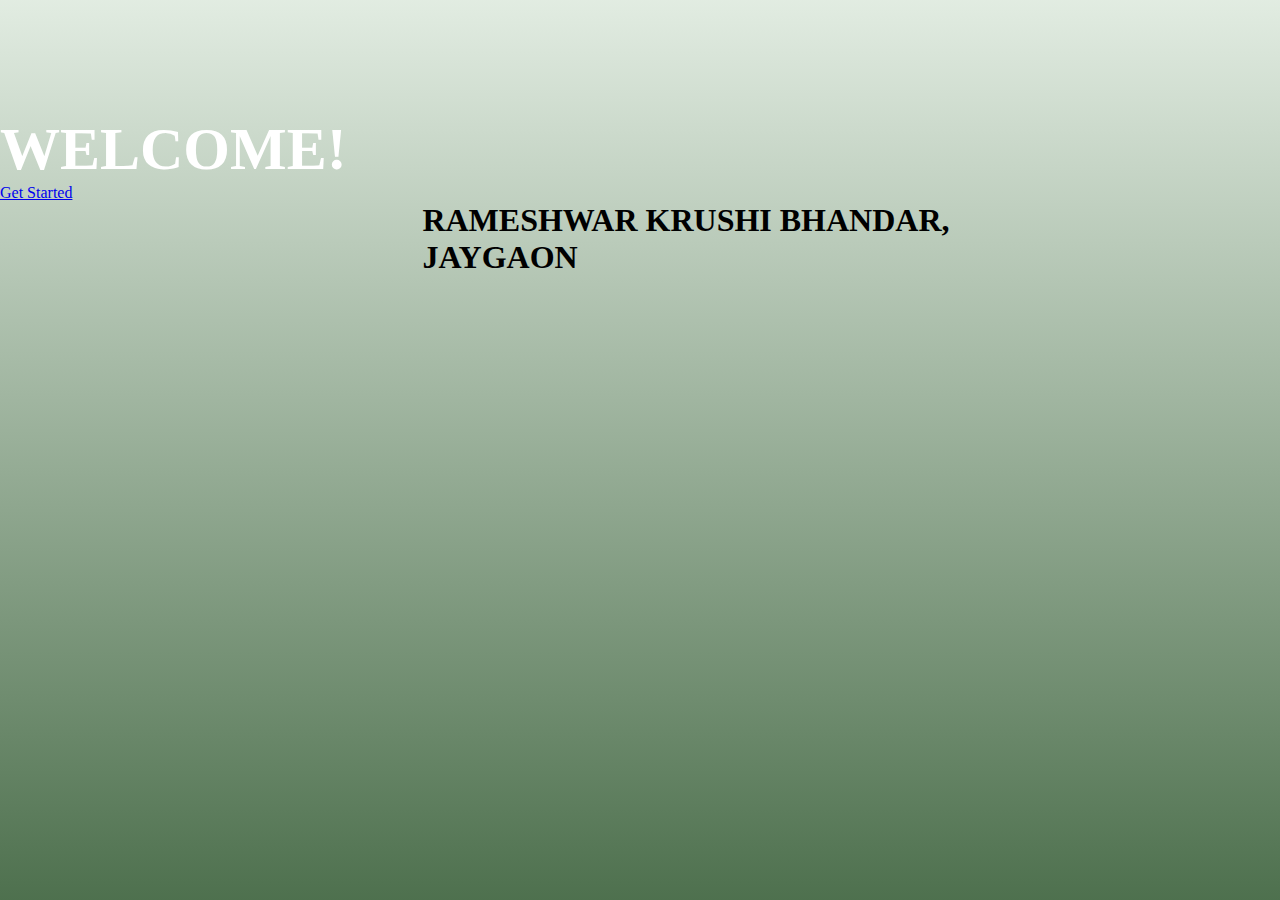
<file: welcome.html>
<!doctype html>
<html lang="en">
  <head>
    <meta charset="utf-8">
    <meta name="viewport" content="width=device-width, initial-scale=1">
    <title>Priksha Events- Logo</title>
    <link href="https://cdn.jsdelivr.net/npm/bootstrap@5.3.0-alpha1/dist/css/bootstrap.min.css" rel="stylesheet" integrity="sha384-GLhlTQ8iRABdZLl6O3oVMWSktQOp6b7In1Zl3/Jr59b6EGGoI1aFkw7cmDA6j6gD" crossorigin="anonymous">
    <link rel="stylesheet" href="welcome.css">
</head>
<body>
<div class="row">
    <div class="welcome text-center">
        <h2>WELCOME!</h2>
        <a href="homepage.html" class="btn btn-outline-light">Get Started</a>    
    </div>
</div>
<div class="row">
    <div class="logo align-content-center text-center py">
        <h1 class="logo1">RAMESHWAR KRUSHI BHANDAR, JAYGAON</h1>   
    </div>
</div>
     
    
</body>
</html>
</file>
<file: about_us.css>
*{
    padding: 0;
    margin: 0;
    box-sizing: border-box;
}

.body{
    overflow-x: hidden;
}

h1
{
    font-family: 'Dancing Script', cursive;
    font-family: 'Poppins', sans-serif;
}

h2
{
    font-size: xx-large;
    font-family: Georgia, 'Times New Roman', Times, serif;
    font-style: oblique;
    font-weight: 200;
    color: blueviolet;
}

.carousel-item img{
    width: 100%;
    height: 88vh;
}

h1{
    font-weight: 800;
}

a {
    text-decoration: none;
    transition: all 0.4s ease;
    font-weight: 800;
}

.overlay{
    position: absolute;
    top: 0;
    left: 0;
    width: 100%;
    height: 100%;
    background: linear-gradient(rgba(19, 99, 13, 0.7),rgba(133, 231, 133, 0.7));
    z-index: -1;   
}

.navbar{
    box-shadow: 0 12px 20px rgba(0, 0, 0, 0.1);
}

.bg-cover
{
    background-position: center;
    background-repeat: no-repeat;
    background-size: cover;
    background-attachment: fixed;
}

.hero-section{
    height: 100vh;
    display: flex;
    justify-content: center;
    align-items: center;
}

/*-------------------------- footer---------------------------------------*/
footer .main-footer{  padding: 20px 0;  background: rgb(18, 17, 17)}
footer ul{  padding-left: 0;  list-style: none;}

/* Copy Right Footer */
.footer-copyright { background: rgb(16, 0, 12); padding: 5px 0;}
.footer-copyright .logo {    display: inherit;}
.footer-copyright nav {    float: right;    margin-top: 5px;}
.footer-copyright nav ul {  list-style: none; margin: 0;  padding: 0;}
.footer-copyright nav ul li { border-left: 1px solid #505050; display: inline-block;  line-height: 12px;  margin: 0;  padding: 0 8px;}
.footer-copyright nav ul li a{  color: #969696;}
.footer-copyright nav ul li:first-child { border: medium none;  padding-left: 0;}
.footer-copyright p { color: #969696; margin: 2px 0 0;}

/* Footer Top */
.footer-top{  background: #252525;  padding-bottom: 30px; margin-bottom: 30px;  border-bottom: 3px solid #222;}

/* Footer transparent */
footer.transparent .footer-top, footer.transparent .main-footer{  background: transparent;}
footer.transparent .footer-copyright{ background: none repeat scroll 0 0 rgba(0, 0, 0, 0.3) ;}

/* Footer light */
footer.light .footer-top{ background: #f9f9f9;}
footer.light .main-footer{  background: #f9f9f9;}
footer.light .footer-copyright{ background: none repeat scroll 0 0 rgba(255, 255, 255, 0.3) ;}

/* Footer 4 */
.footer- .logo {    display: inline-block;}

/*==================== 
  Widgets 
====================== */
.widget{  padding: 20px;  margin-bottom: 40px;}
.widget.widget-last{  margin-bottom: 0px;}
.widget.no-box{ padding: 0; background-color: transparent;  margin-bottom: 40px;
  box-shadow: none; -webkit-box-shadow: none; -moz-box-shadow: none; -ms-box-shadow: none; -o-box-shadow: none;}
.widget.subscribe p{  margin-bottom: 18px;}
.widget li a{ color: #ffffffc1;}
.widget li a:hover{ color: #aaa;text-decoration: none;}
.widget-title
 {
    margin-bottom: 20px;
    font-size: 25px;
    color: #ffffffc1;
    padding-top: 15%;
    
}
.widget-title span {background: #839FAD none repeat scroll 0 0;display: block; height: 1px;margin-top: 25px;position: relative;width: 20%;}
.widget-title span::after {background: inherit;content: "";height: inherit;    position: absolute;top: -4px;width: 50%;}
.widget-title.text-center span,.widget-title.text-center span::after {margin-left: auto;margin-right:auto;left: 0;right: 0;}
.widget .badge{ float: right; background: #7f7f7f;}

.typo-light h1, 
.typo-light h2, 
.typo-light h3, 
.typo-light h4, 
.typo-light h5, 
.typo-light h6,
.typo-light p,
.typo-light div,
.typo-light span,
.typo-light small{  color: #ffffffc1;}

ul.social-footer2 { margin: 0;padding: 0; width: auto;}
ul.social-footer2 li {display: inline-block;padding: 0;}
ul.social-footer2 li a:hover {background-color:green;}
ul.social-footer2 li a {display: block; height:30px;width: 30px;text-align: center;}
.btn{background-color: green; color:#ffffffc1;}
.btn:hover, .btn:focus, .btn.active {background: #4b92dc;color: #fff;
-webkit-box-shadow: 0 15px 30px rgba(0, 0, 0, 0.1);
-moz-box-shadow: 0 15px 30px rgba(0, 0, 0, 0.1);
-ms-box-shadow: 0 15px 30px rgba(0, 0, 0, 0.1);
-o-box-shadow: 0 15px 30px rgba(0, 0, 0, 0.1);
box-shadow: 0 15px 30px rgba(0, 0, 0, 0.1);
-webkit-transition: all 250ms ease-in-out 0s;
-moz-transition: all 250ms ease-in-out 0s;
-ms-transition: all 250ms ease-in-out 0s;
-o-transition: all 250ms ease-in-out 0s;
transition: all 250ms ease-in-out 0s;

}

.fa {
    display: inline-block;
    font: normal normal normal 14px/1 FontAwesome;
    background-color: #150010;
    color: #ffffffc1;
    padding: 9px;
    border-radius: 5px;
}

#subscribe-box .emailfield {
    margin: auto;
}

input[type="text"] {
    background: rgba(198, 93, 152, 0.249);
    padding: 10px 15px;
    color: #aaa;
    border: 3px solid rgba(0,0,0,0.1);
    font-size: 14px;
    margin-bottom: 16px;
    border-radius: 5px;
    transition: all 0.2s cubic-bezier(0.4,0,0.2,1);
    transition-delay: 0.2s;
    text-align: center;
    width: 100%;
}

input.submitbutton.ripplelink {
    background: green;
    border: 3px solid rgba(0,0,0,0.1);
    color: #fff;
    border-color: green;
    box-shadow: 0 8px 17px 0 rgba(0,0,0,0.2);
    transition-delay: 0s;
    width: 100%;
    font-size: 14px;
    /* font-weight: 700; */
    border: 0px solid;
    transition: all 0.2s cubic-bezier(0.4,0,0.2,1);
    padding: 10px 15px;
    margin-bottom: 16px;
    border-radius: 5px;
}

.thumb-content ::before {
    content: "\f190";
    font-family: FontAwesome;
    font-style: normal;
    font-weight: normal;
    text-decoration: inherit;
    margin-left: 5px;
    color: #ffffffc1;
}
</file>
<file: contact_us.css>
*{
    padding: 0;
    margin: 0;
    box-sizing: border-box;
}

.body{
    overflow-x: hidden;
}

h1
{
    font-family: 'Dancing Script', cursive;
    font-family: 'Poppins', sans-serif;
}

.team
{
    height: 450px;
    width: 100%;

}
.master
{
    background-size: cover;
    min-height: 60vh;
    position: relative;
    color: rgba(255, 255, 255, 0.848);
    text-shadow: 2px 2px 2px black;
     
}
.background
{
    background-size: cover;
    min-height: 100vh;
    position: relative;
     
   
}

.imgblur
{
    filter: blur(8px);
  -webkit-filter: blur(8px);
}
.text-on-img
{
    font-size: 70px;
    padding-top: 10%;
    font-weight: 900;
}
 
.contact-us
{
    background-color: rgba(98, 158, 211, 0.252);
    background-size: cover;
    min-height: 40vh;
    position: relative;
    color:  black;
    align-items: center;
     
}
 
.contact-us h1
{
    padding-top: 7%;
    font-size: 60px;
    font-weight: 600;

}
.contact-us p
{
    font-size: 20px;
     
}

.material-icons
{ 
    font-size: 40px; 
    color: rgb(71, 3, 138);
}
.contactcard{
    
    border-radius: 4px;
    background: #07070783;
    height: 300px;
    color: white;
    box-shadow: 0 6px 10px rgba(0,0,0,.08), 0 0 6px rgba(0,0,0,.05);
    transition: .3s transform cubic-bezier(.155,1.105,.295,1.12),.3s box-shadow,.3s -webkit-transform cubic-bezier(.155,1.105,.295,1.12);
   
  cursor: pointer;
}
.AllCards
{
    padding-top: 10%;
}
.contactcard:hover{
    transform: scale(1.05);
  box-shadow: 0 10px 20px rgba(0,0,0,.12), 0 4px 8px rgba(0,0,0,.06);
}

.contactcard-title
{
    font-size: 25px;
    font-weight: 600;
} 
.contactcard-text
{
    font-size: 19px;
}
.contactButtons
{
    background-color: green;
}
.gmap_canvas 
{
    overflow:hidden;
    background:none!important;
    height:100%;
    width:100%;
}
.mapouter
{
    position:relative;
    text-align:right;
    height:100%;
    width:100%;
}
.msgCard
{
    
    background: #07070783;
    color: white;
    width:620px ;
    height: 500px;
     
    
}
.msgcard
{
    padding-left: 26%;
    padding-bottom: 26%;
}
.sendUsText
{
    padding-top: 40px;
    font-size: 40px;
    font-weight: 500;
    color: white;

}
button .submitButton
{
    width: 100px;
    font-size: 30px;
}

/*-------------------------- footer---------------------------------------*/
footer .main-footer{  padding: 20px 0;  background: rgb(18, 17, 17)}
footer ul{  padding-left: 0;  list-style: none;}

/* Copy Right Footer */
.footer-copyright { background: rgb(16, 0, 12); padding: 5px 0;}
.footer-copyright .logo {    display: inherit;}
.footer-copyright nav {    float: right;    margin-top: 5px;}
.footer-copyright nav ul {  list-style: none; margin: 0;  padding: 0;}
.footer-copyright nav ul li { border-left: 1px solid #505050; display: inline-block;  line-height: 12px;  margin: 0;  padding: 0 8px;}
.footer-copyright nav ul li a{  color: #969696;}
.footer-copyright nav ul li:first-child { border: medium none;  padding-left: 0;}
.footer-copyright p { color: #969696; margin: 2px 0 0;}

/* Footer Top */
.footer-top{  background: #252525;  padding-bottom: 30px; margin-bottom: 30px;  border-bottom: 3px solid #222;}

/* Footer transparent */
footer.transparent .footer-top, footer.transparent .main-footer{  background: transparent;}
footer.transparent .footer-copyright{ background: none repeat scroll 0 0 rgba(0, 0, 0, 0.3) ;}

/* Footer light */
footer.light .footer-top{ background: #f9f9f9;}
footer.light .main-footer{  background: #f9f9f9;}
footer.light .footer-copyright{ background: none repeat scroll 0 0 rgba(255, 255, 255, 0.3) ;}

/* Footer 4 */
.footer- .logo {    display: inline-block;}

/*==================== 
  Widgets 
====================== */
.widget{  padding: 20px;  margin-bottom: 40px;}
.widget.widget-last{  margin-bottom: 0px;}
.widget.no-box{ padding: 0; background-color: transparent;  margin-bottom: 40px;
  box-shadow: none; -webkit-box-shadow: none; -moz-box-shadow: none; -ms-box-shadow: none; -o-box-shadow: none;}
.widget.subscribe p{  margin-bottom: 18px;}
.widget li a{ color: #ffffffc1;}
.widget li a:hover{ color: #aaa;text-decoration: none;}
.widget-title
 {
    margin-bottom: 20px;
    font-size: 25px;
    color: #ffffffc1;
    padding-top: 15%;
    
}
.widget-title span {background: #839FAD none repeat scroll 0 0;display: block; height: 1px;margin-top: 25px;position: relative;width: 20%;}
.widget-title span::after {background: inherit;content: "";height: inherit;    position: absolute;top: -4px;width: 50%;}
.widget-title.text-center span,.widget-title.text-center span::after {margin-left: auto;margin-right:auto;left: 0;right: 0;}
.widget .badge{ float: right; background: #7f7f7f;}

.typo-light h1, 
.typo-light h2, 
.typo-light h3, 
.typo-light h4, 
.typo-light h5, 
.typo-light h6,
.typo-light p,
.typo-light div,
.typo-light span,
.typo-light small{  color: #ffffffc1;}

ul.social-footer2 { margin: 0;padding: 0; width: auto;}
ul.social-footer2 li {display: inline-block;padding: 0;}
ul.social-footer2 li a:hover {background-color:green;}
ul.social-footer2 li a {display: block; height:30px;width: 30px;text-align: center;}
.btn{background-color: green; color:#ffffffc1;}
.btn:hover, .btn:focus, .btn.active {background: #4b92dc;color: #fff;
-webkit-box-shadow: 0 15px 30px rgba(0, 0, 0, 0.1);
-moz-box-shadow: 0 15px 30px rgba(0, 0, 0, 0.1);
-ms-box-shadow: 0 15px 30px rgba(0, 0, 0, 0.1);
-o-box-shadow: 0 15px 30px rgba(0, 0, 0, 0.1);
box-shadow: 0 15px 30px rgba(0, 0, 0, 0.1);
-webkit-transition: all 250ms ease-in-out 0s;
-moz-transition: all 250ms ease-in-out 0s;
-ms-transition: all 250ms ease-in-out 0s;
-o-transition: all 250ms ease-in-out 0s;
transition: all 250ms ease-in-out 0s;

}

.fa {
    display: inline-block;
    font: normal normal normal 14px/1 FontAwesome;
    background-color: #150010;
    color: #ffffffc1;
    padding: 9px;
    border-radius: 5px;
}

#subscribe-box .emailfield {
    margin: auto;
}

input[type="text"] {
    background: rgba(198, 93, 152, 0.249);
    padding: 10px 15px;
    color: #aaa;
    border: 3px solid rgba(0,0,0,0.1);
    font-size: 14px;
    margin-bottom: 16px;
    border-radius: 5px;
    transition: all 0.2s cubic-bezier(0.4,0,0.2,1);
    transition-delay: 0.2s;
    text-align: center;
    width: 100%;
}

input.submitbutton.ripplelink {
    background: green;
    border: 3px solid rgba(0,0,0,0.1);
    color: #fff;
    border-color: green;
    box-shadow: 0 8px 17px 0 rgba(0,0,0,0.2);
    transition-delay: 0s;
    width: 100%;
    font-size: 14px;
    /* font-weight: 700; */
    border: 0px solid;
    transition: all 0.2s cubic-bezier(0.4,0,0.2,1);
    padding: 10px 15px;
    margin-bottom: 16px;
    border-radius: 5px;
}

.thumb-content ::before {
    content: "\f190";
    font-family: FontAwesome;
    font-style: normal;
    font-weight: normal;
    text-decoration: inherit;
    margin-left: 5px;
    color: #ffffffc1;
}
</file>
<file: product.css>
*{
    padding: 0;
    margin: 0;
    box-sizing: border-box;
}

.body{
    overflow-x: hidden;
}

section{
    padding-top: 50px;
    padding-bottom: 50px;
    z-index: 2;
    position:relative;
} 

h1
{
    font-family: 'Dancing Script', cursive;
    font-family: 'Poppins', sans-serif;
}

h2
{
    font-size: xx-large;
    font-family: Georgia, 'Times New Roman', Times, serif;
    font-style: oblique;
    font-weight: 200;
    color: blueviolet;
}

.carousel-item img{
    width: 100%;
    height: 88vh;
}

h1{
    font-weight: 800;
}

a {
    text-decoration: none;
    transition: all 0.4s ease;
    font-weight: 800;
}

.overlay{
    position: absolute;
    top: 0;
    left: 0;
    width: 100%;
    height: 100%;
    background: linear-gradient(rgba(19, 99, 13, 0.7),rgba(133, 231, 133, 0.7));
    z-index: -1;   
}

.navbar{
    box-shadow: 0 12px 20px rgba(0, 0, 0, 0.1);
}

.bg-cover
{
    background-position: center;
    background-repeat: no-repeat;
    background-size: cover;
    background-attachment: fixed;
}

.hero-section{
    height: 100vh;
    display: flex;
    justify-content: center;
    align-items: center;
}

/*-------------------------- footer---------------------------------------*/
footer .main-footer{  padding: 20px 0;  background: rgb(18, 17, 17)}
footer ul{  padding-left: 0;  list-style: none;}

/* Copy Right Footer */
.footer-copyright { background: rgb(16, 0, 12); padding: 5px 0;}
.footer-copyright .logo {    display: inherit;}
.footer-copyright nav {    float: right;    margin-top: 5px;}
.footer-copyright nav ul {  list-style: none; margin: 0;  padding: 0;}
.footer-copyright nav ul li { border-left: 1px solid #505050; display: inline-block;  line-height: 12px;  margin: 0;  padding: 0 8px;}
.footer-copyright nav ul li a{  color: #969696;}
.footer-copyright nav ul li:first-child { border: medium none;  padding-left: 0;}
.footer-copyright p { color: #969696; margin: 2px 0 0;}

/* Footer Top */
.footer-top{  background: #252525;  padding-bottom: 30px; margin-bottom: 30px;  border-bottom: 3px solid #222;}

/* Footer transparent */
footer.transparent .footer-top, footer.transparent .main-footer{  background: transparent;}
footer.transparent .footer-copyright{ background: none repeat scroll 0 0 rgba(0, 0, 0, 0.3) ;}

/* Footer light */
footer.light .footer-top{ background: #f9f9f9;}
footer.light .main-footer{  background: #f9f9f9;}
footer.light .footer-copyright{ background: none repeat scroll 0 0 rgba(255, 255, 255, 0.3) ;}

/* Footer 4 */
.footer- .logo {    display: inline-block;}

/*==================== 
  Widgets 
====================== */
.widget{  padding: 20px;  margin-bottom: 40px;}
.widget.widget-last{  margin-bottom: 0px;}
.widget.no-box{ padding: 0; background-color: transparent;  margin-bottom: 40px;
  box-shadow: none; -webkit-box-shadow: none; -moz-box-shadow: none; -ms-box-shadow: none; -o-box-shadow: none;}
.widget.subscribe p{  margin-bottom: 18px;}
.widget li a{ color: #ffffffc1;}
.widget li a:hover{ color: #aaa;text-decoration: none;}
.widget-title
 {
    margin-bottom: 20px;
    font-size: 25px;
    color: #ffffffc1;
    padding-top: 15%;
    
}
.widget-title span {background: #839FAD none repeat scroll 0 0;display: block; height: 1px;margin-top: 25px;position: relative;width: 20%;}
.widget-title span::after {background: inherit;content: "";height: inherit;    position: absolute;top: -4px;width: 50%;}
.widget-title.text-center span,.widget-title.text-center span::after {margin-left: auto;margin-right:auto;left: 0;right: 0;}
.widget .badge{ float: right; background: #7f7f7f;}

.typo-light h1, 
.typo-light h2, 
.typo-light h3, 
.typo-light h4, 
.typo-light h5, 
.typo-light h6,
.typo-light p,
.typo-light div,
.typo-light span,
.typo-light small{  color: #ffffffc1;}

ul.social-footer2 { margin: 0;padding: 0; width: auto;}
ul.social-footer2 li {display: inline-block;padding: 0;}
ul.social-footer2 li a:hover {background-color:green;}
ul.social-footer2 li a {display: block; height:30px;width: 30px;text-align: center;}
.btn{background-color: green; color:#ffffffc1;}
.btn:hover, .btn:focus, .btn.active {background: #4b92dc;color: #fff;
-webkit-box-shadow: 0 15px 30px rgba(0, 0, 0, 0.1);
-moz-box-shadow: 0 15px 30px rgba(0, 0, 0, 0.1);
-ms-box-shadow: 0 15px 30px rgba(0, 0, 0, 0.1);
-o-box-shadow: 0 15px 30px rgba(0, 0, 0, 0.1);
box-shadow: 0 15px 30px rgba(0, 0, 0, 0.1);
-webkit-transition: all 250ms ease-in-out 0s;
-moz-transition: all 250ms ease-in-out 0s;
-ms-transition: all 250ms ease-in-out 0s;
-o-transition: all 250ms ease-in-out 0s;
transition: all 250ms ease-in-out 0s;

}

.fa {
    display: inline-block;
    font: normal normal normal 14px/1 FontAwesome;
    background-color: #150010;
    color: #ffffffc1;
    padding: 9px;
    border-radius: 5px;
}

#subscribe-box .emailfield {
    margin: auto;
}

input[type="text"] {
    background: rgba(198, 93, 152, 0.249);
    padding: 10px 15px;
    color: #aaa;
    border: 3px solid rgba(0,0,0,0.1);
    font-size: 14px;
    margin-bottom: 16px;
    border-radius: 5px;
    transition: all 0.2s cubic-bezier(0.4,0,0.2,1);
    transition-delay: 0.2s;
    text-align: center;
    width: 100%;
}

input.submitbutton.ripplelink {
    background: green;
    border: 3px solid rgba(0,0,0,0.1);
    color: #fff;
    border-color: green;
    box-shadow: 0 8px 17px 0 rgba(0,0,0,0.2);
    transition-delay: 0s;
    width: 100%;
    font-size: 14px;
    /* font-weight: 700; */
    border: 0px solid;
    transition: all 0.2s cubic-bezier(0.4,0,0.2,1);
    padding: 10px 15px;
    margin-bottom: 16px;
    border-radius: 5px;
}

.thumb-content ::before {
    content: "\f190";
    font-family: FontAwesome;
    font-style: normal;
    font-weight: normal;
    text-decoration: inherit;
    margin-left: 5px;
    color: #ffffffc1;
}
</file>
<file: welcome.css>
*
{
    margin: 0;
    padding: 0;
    box-sizing: border-box;
}
body
{
    
    
    justify-content: center; 
    align-items: center;
    min-height: 100vh;
    background:linear-gradient(rgba(213, 228, 213,0.7),rgba(3, 52, 3,0.7));
}
.welcome h2
{
    padding-top:9%;
    font-size: 60px;
    font-weight: 700;
     text-shadow: 10cm;
     color: white;
     text-decoration-color: rgb(211, 6, 211);
}

h1
{
    height: 400px;
    width: 570px;
     
    align-items: center;
    margin-left: 33%;
     

}
 
.logo
{
    
    text-shadow: 0 0 50px rgb(1, 59, 1),
                0 0 100px rgb(1, 59, 1),
                0 0 150px rgb(1, 59, 1),
                0 0 200px rgb(1, 59, 1),
                0 0 250px rgb(1, 59, 1),
                ;
    animation: animate 5s linear infinite;
}
@keyframes animate
{
    0%
    {
        filter: hue-rotate(0deg);
    }
    100%
    {
        filter: hue-rotate(360deg);
    }
}
</file>
